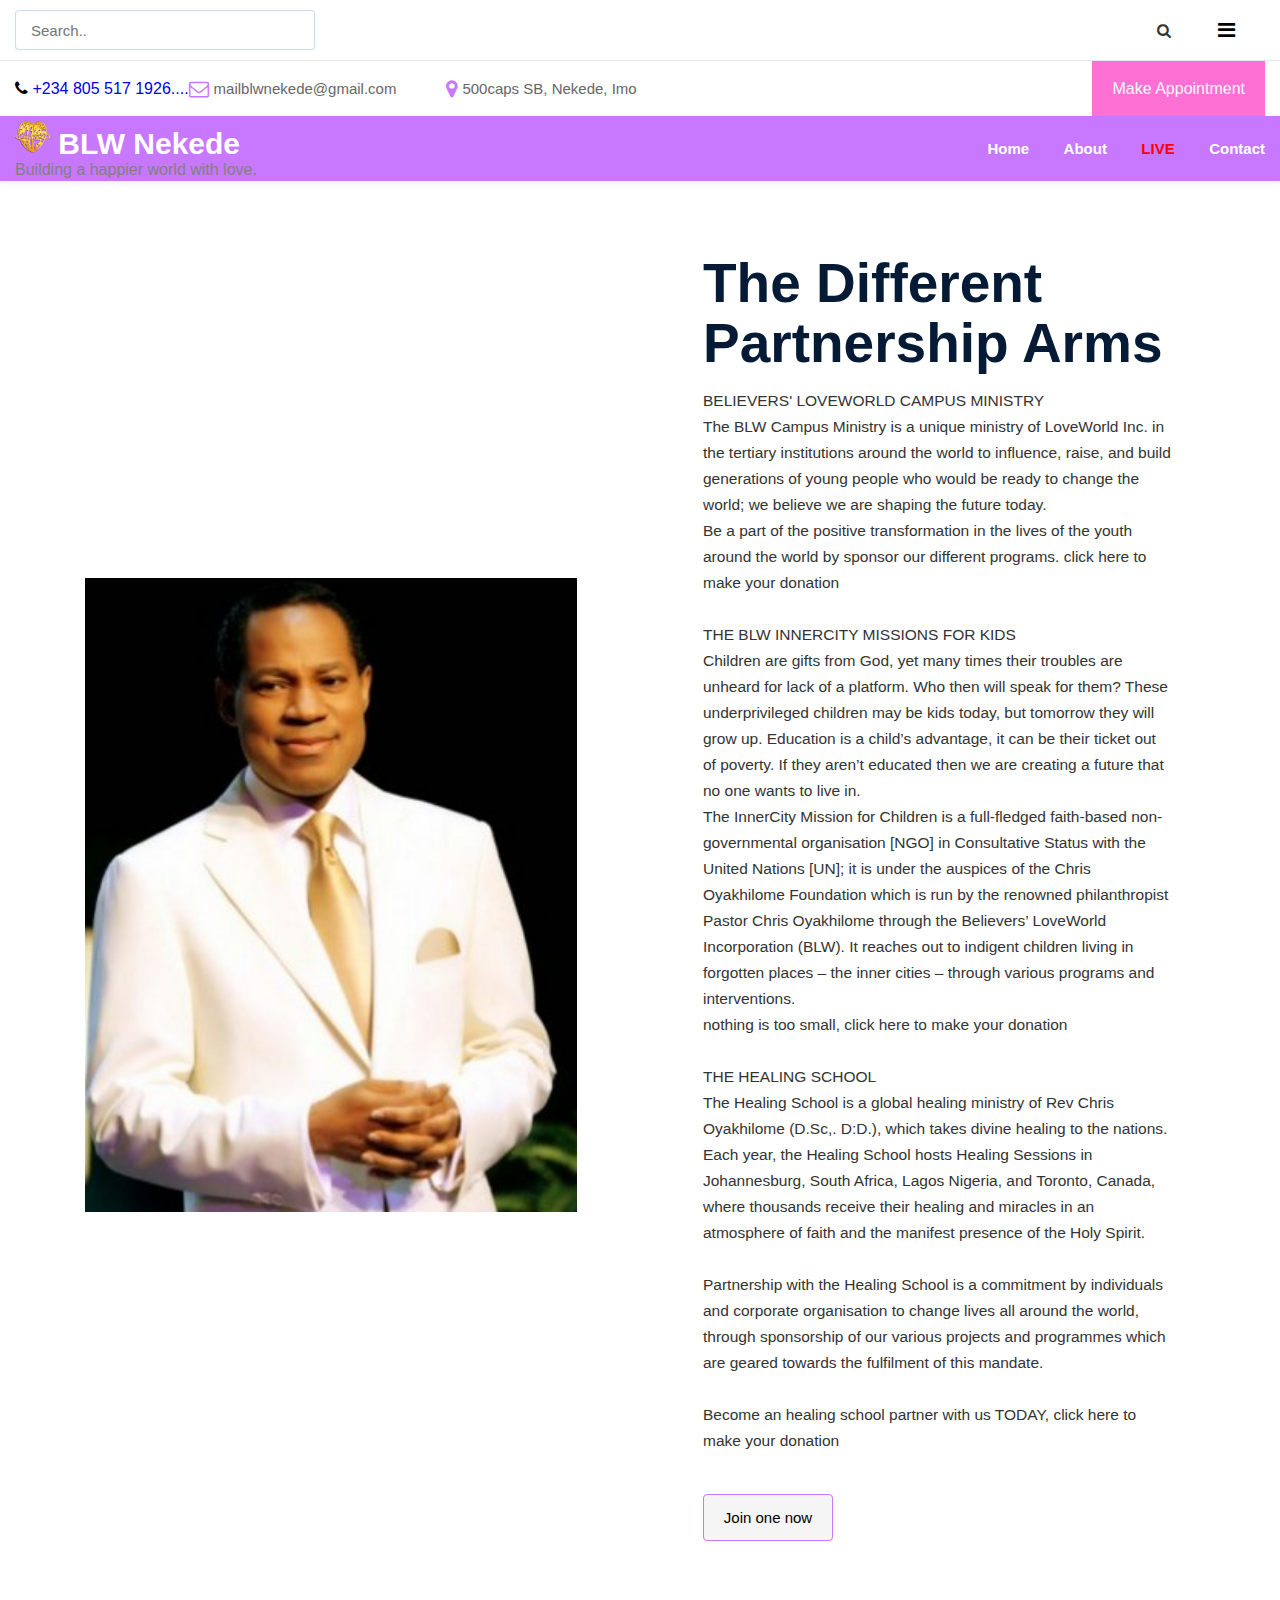
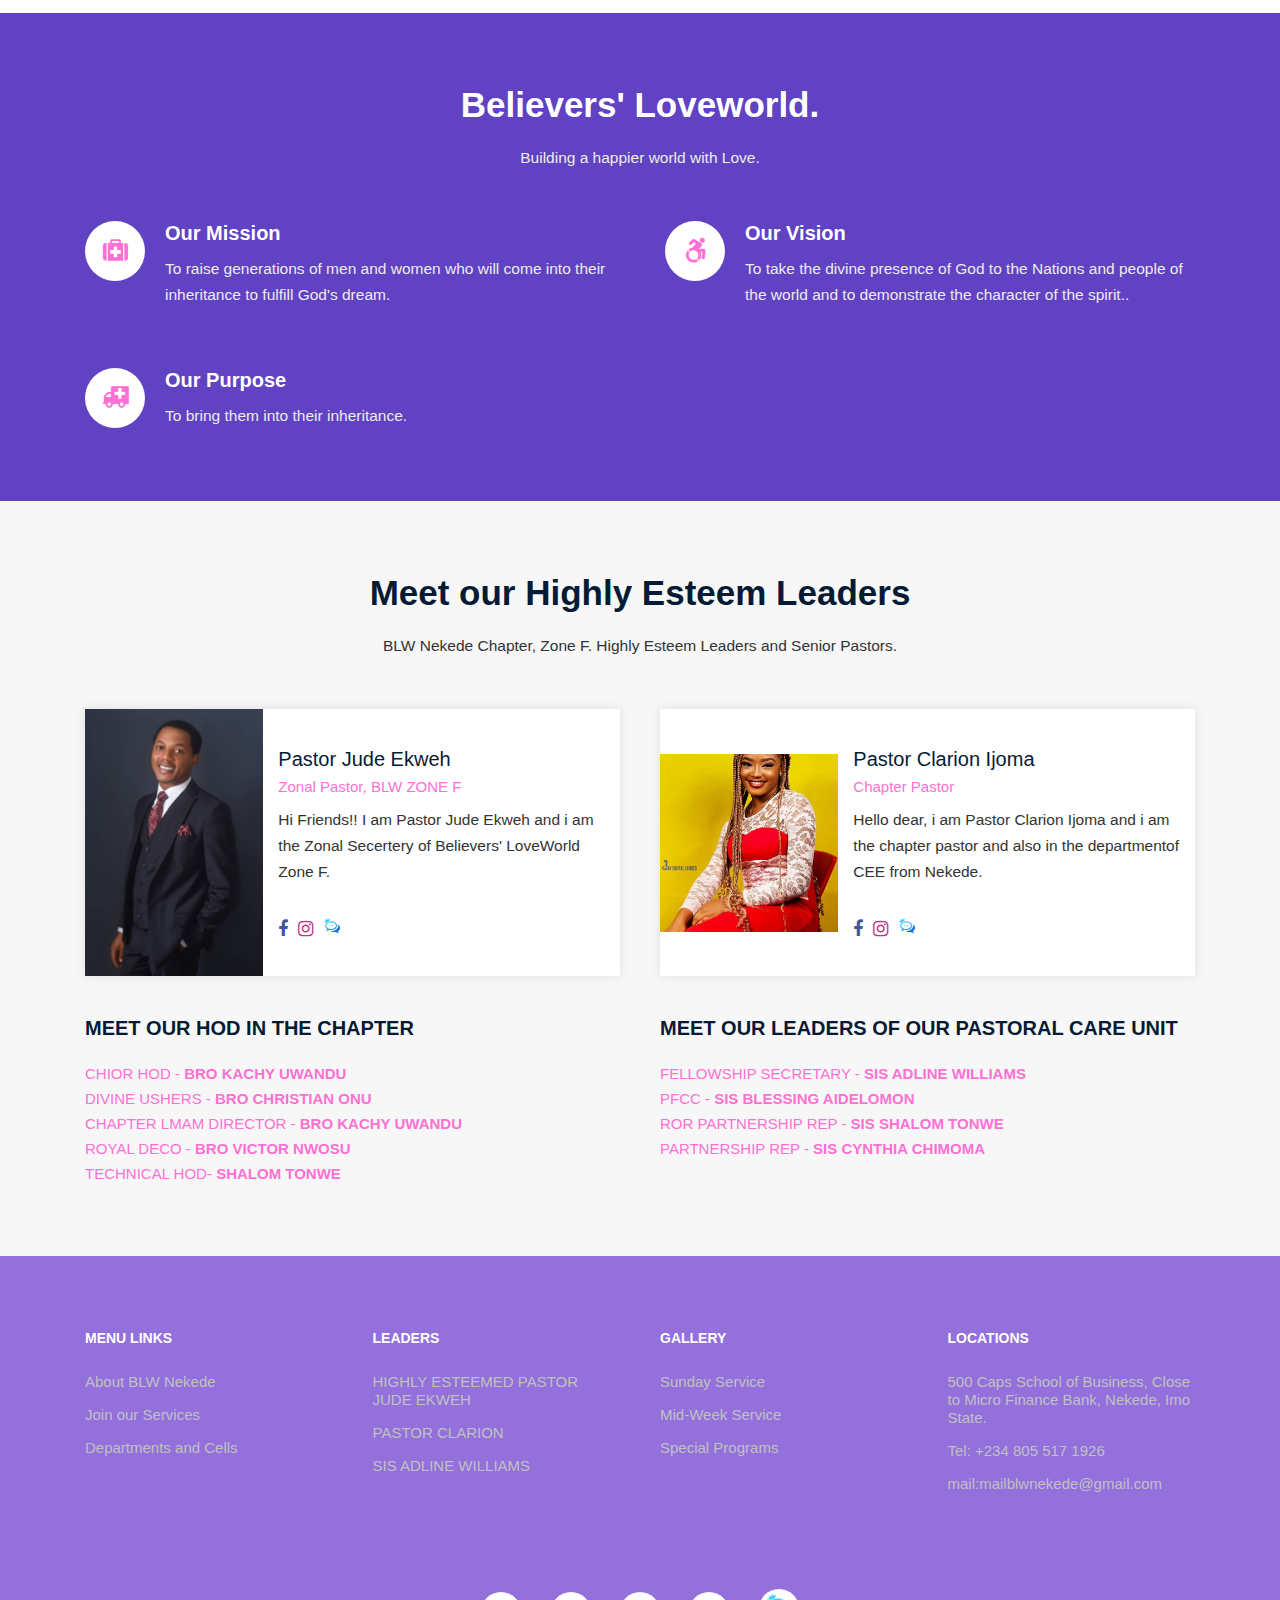
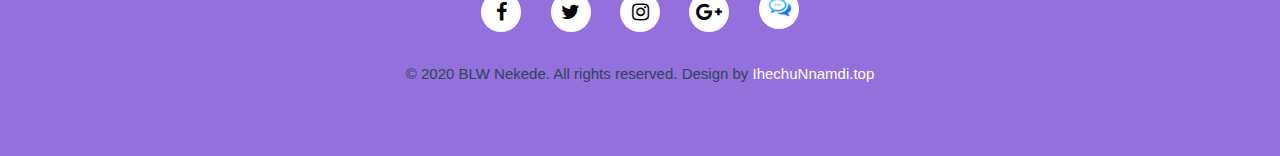
<file: about.html>
<!DOCTYPE html>
<html lang="en">
<head>
  <meta charset="UTF-8">
  <meta name="viewport" content="width=device-width, initial-scale=1.0">
  <meta http-equiv="X-UA-Compatible" content="ie=edge">
  <title>Believer's LoveWorld Nekede - About </title>
  <link rel="stylesheet" href="assets/css/style-starter.css">
 
  <link rel="shortcut icon" href="assets/images/logo.png">
</head>
<body>
<!-- hero-header 11 -->
<section class="w3l-hero-headers-11 p-sticky-md">
	<div class="hero-header-11">
		<div class="hero-header-11-content">
			<div class="top-header">
				<div class="wrapper-full">
					<div class="d-grid grid-columns-top-3">
						<!--
						<div class="accounts">
							<ul>
								<li><a href="#login.html"> Sign In</a></li>
								<li><a class="active-button" href="#signup.html"> Sign Up</a></li>
							</ul>
						</div> 
						-->
						<div class="search">
							<form action="#search-results.html" method="get">
								<input id="search" name="search" type="text" placeholder="Search.." required="">
								<button type="submit"><span class="fa fa-search" aria-hidden="true"></span></button>
							</form>
						</div>
						<div class="menu-overlay-left">
							<!-- overlay-menuv-menu -->
							<div class="overlay-menuv-hny">
								<input type="checkbox" id="op"></input>
								<div class="side-menu-hny">
									<label for="op" class="menuopen">
										<i class="fa fa-bars" aria-hidden="true"></i></label>
								</div>
								<div class="overlay-menuv overlay-menuv-hugeinc">
									<label for="op" class="menuclose"><span class="fa fa-times" aria-hidden="true"></span></label>
									<div class="side-show-content text-left">
										<div class="quick-contact gap-top">
											<h3 class="side-title">Quick Search</h3>
											<div class="side-search">
												<form action="#search-results.html" method="get">
													<input id="search" name="search" type="text" placeholder="Search.." required="">
													<button type="submit"><span class="fa fa-search" aria-hidden="true"></span></button>
												</form>
											</div>
										</div>
										<div class="quick-contact gap-top">
											<h3 class="side-title">Quick Contact</h3>
											<ul>
												<l>
													<span class="fa fa-phone" aria-hidden="true"></span>
													<a href="tel:+234 805 517 1926">+234 805 517 1926 </a>
												</l>
												<li>
													<span class="fa fa-envelope-o" aria-hidden="true"></span>
													<a href="mailto:mailblwnekede@gmail.com">mailblwnekede@gmail.com</a></li>
												<li>
													<span class="fa fa-map-marker" aria-hidden="true"></span>
													<p>500caps SB, Nekede, Imo</p>
												</li>
											</ul>
										</div>
										<div class="follow-us gap-top">
										<h3 class="side-title">FOR PAYMENT DETAILS of Offerings and partnership</h3><p>1014520225<br>
BLW NEKEDE<br>
ZENITH BANK 
</p>
										</div>
										<div  class="quick-links-side gap-top">
										


		<h3 class="side-title">Follow Us</h3>
											<ul>
												<li><a class="facebook" href="#"><span class="fa fa-facebook" aria-hidden="true"></span></a>
												</li>
												<li><a class="twitter" href="#"><span class="fa fa-twitter" aria-hidden="true"></span></a></li>
												<li><a class="google" href="#"><span class="fa fa-google-plus" aria-hidden="true"></span></a>
												</li>
												<li><a class="instagram" href="#"><span class="fa fa-instagram" aria-hidden="true"></span></a>
												</li>
											</ul>




											<ul>
												<li><a href="index.html">Home</a></li>
												<li><a href="about.html">About Us</a></li>
												<li><a href="contact.html">Contact Us</a></li>
												<li><a href="services.html">Services</a></li>
											</ul>
										</div >
									</div>

								</div>
							</div>
							<!-- //overlay-menuv-menu -->
						</div>
					</div>
				</div>
			</div>
			<div class="main-header">
				<div class="wrapper-full">
					<div class="d-grid grid-columns-auto">
						<div class="right-grid align-left d-grid">
							<div class="quick-links">
								<ul>
									<l>
										<span class="fa fa-phone" aria-hidden="true"></span>
										<a href="tel:+234 805 517 1926">+234 805 517 1926.... </a>
									</l>
									<li>
										<span class="fa fa-envelope-o" aria-hidden="true"></span>
										<a href="mailto:mailblwnekede@gmail.com">mailblwnekede@gmail.com</a></li>
									<li>
										<span class="fa fa-map-marker" aria-hidden="true"></span>
										<p>500caps SB, Nekede, Imo</p>
									</li>
								</ul>
							</div>
							<div class="button align-right">
								<a href="#modalRequest" class="actionbg">Make Appointment</a>
							</div>
						</div>
					</div>
				</div>
			</div>
		</div>
	</div>
</section>
<!-- //hero-header 11 -->
<!-- Headers-4 block -->
<section class="w3l-header-4">
  <header id="headers4-block">
      <div class="wrapper-full">
          <div class="d-grid nav-mobile-block header-align">
              <div class="logo">
					<a class="brand-logo" href="#index.html">
                              <img src="assets/images/logo.png" alt="" title="BLW Nekede" style="height:35px;" />
                          </a> 
				 <a class="brand-logo" href="index.html">BLW Nekede</a>
				 <p style="color: grey;">Building a happier world with love.</p>
                     
                          
              </div>
              <input type="checkbox" id="nav" />
              <label class="nav" for="nav"></label>
              <nav>
                  <label for="drop" class="toggle nav-height">Menu 
                      <!-- <span class="fa fa-bars"aria-hidden="true"></span> -->
                  </label>
                  <input type="checkbox" id="drop">
                  <ul class="menu">
                      <li><a href="index.html">Home</a></li>
                      <li><a href="about.html">About</a></li>
                      <li><a href="services.html" style="color:red;">LIVE</a></li>
                      <li><a href="contact.html">Contact</a></li>
                  </ul>
              </nav>

          </div>
      </div>
  </header>
</section>
<!-- Headers-4 block -->

<!-- call to action 19 -->
<section class="w3l-call-to-action-19">
	<div class="action-19 section-gap">
		<div class="wrapper">
			<div class="callaction">
				<div class="d-grid grid-col-2 grid-action-19">
					<div class="column2-action-19">
						<img src="assets/images/pastor.jpg" alt="" />
					</div>
					<div class="column1-action-19">
						<h2 class="call-head-action-19"><a href="#single.html">The Different Partnership Arms </a></h2>
						<p class="call-para-action-19">
<b>BELIEVERS' LOVEWORLD CAMPUS MINISTRY </b><br>
The BLW Campus Ministry is a unique ministry of LoveWorld Inc. in the tertiary institutions around the world to influence, raise, and build generations of young people who would be ready to change the world; we believe we are shaping the future today.
<br>
Be a part of the positive transformation in the lives of the youth around the world by sponsor our different programs. click here to make your donation 
<br><br>
<b>THE BLW INNERCITY MISSIONS FOR KIDS</b>
<br>
Children are gifts from God, yet many times their troubles are unheard for lack of a platform. Who then will speak for them? These underprivileged children may be kids today, but tomorrow they will grow up. Education is a child’s advantage, it can be their ticket out of poverty. If they aren’t educated then we are creating a future that no one wants to live in.
<br>
The InnerCity Mission for Children is a full-fledged faith-based non-governmental organisation [NGO] in Consultative Status with the United Nations [UN]; it is under the auspices of the Chris Oyakhilome Foundation which is run by the renowned philanthropist Pastor Chris Oyakhilome through the Believers’ LoveWorld Incorporation (BLW). It reaches out to indigent children living in forgotten places – the inner cities –  through various programs and interventions.
<br>
nothing is too small, click here to make your donation 
<br><br>
<b>THE HEALING SCHOOL</b><br>
The Healing School is a global healing ministry of Rev Chris Oyakhilome (D.Sc,. D:D.), which takes divine healing to the nations. Each year, the Healing School hosts Healing Sessions in Johannesburg, South Africa, Lagos Nigeria, and Toronto, Canada, where thousands receive their healing and miracles in an atmosphere of faith and the manifest presence of the Holy Spirit.
<br><br>
Partnership with the Healing School is a commitment by individuals and corporate organisation to change lives all around the world, through sponsorship of our various projects and programmes which are geared towards the fulfilment of this mandate.
<br><br>
Become an healing school partner with us TODAY, click here to make your donation</p>
						<div class="main-action-19">
							<a href="https://api.whatsapp.com/send?phone=2348055171926&text=Hello_Pastor_Clarion_I_want_to_be_a_partner." class="theme-button">Join one now</a>
						</div>
					</div>
				</div>
			</div>
		</div>
	</div>
</section>
<!-- //call to action 19 -->
 <div class="w3l-features-15">
         <!-- features15 block -->
         <section id="features15-block" class="section-gap">
                 <div class="wrapper">
                         <div class="section-title-white text-center">
                                 <h4>Believers' Loveworld.</h4>
                                 <p class="sub-paragraph-white">Building a happier world with Love. </p>
                         </div>
                         <div class="d-grid features15-col-3">
                                 <div class="features15-col-text d-grid">
                                         <div class="features15-info">
                                                 <span class="fa fa-medkit" aria-hidden="true"></span>
                                         </div>
                                         <div class="features15-para">
                                            


     <h4><a href="#single.html">Our Mission</a></h4>
                                                 <p>To raise generations of men and women who will come into their inheritance to fulfill God's dream.<p>
                                                     
                                         </div>
                                 </div>
                                 <div class="features15-col-text d-grid">
                                         <div class="features15-info">
                                                 <span class="fa fa-wheelchair-alt" aria-hidden="true"></span>
                                         </div>
                                         <div class="features15-para">
                                                 <h4><a href="#single.html">Our Vision</a></h4>
                                                 <p>To take the divine presence of God to the Nations and people of the world and to demonstrate the character of the spirit..</p>
                                         </div>
                                 </div>
                                 <div class="features15-col-text d-grid">
                                         <div class="features15-info">
                                                 <span class="fa fa-ambulance" aria-hidden="true"></span>
                                         </div>
                                         <div class="features15-para">
                                                 <h4><a href="#single.html">Our Purpose</a></h4>
                                                 <p>To bring them into their inheritance.</p>
                                         </div>
                                 </div>
                             
                         </div>
                 </div>
         </section>
         <div>
                 <!-- features15 block -->

    <section class="w3l-specifications-6">
      
<!-- teams 27 block -->
<section class="w3l-teams-27">
    <div class="teams27 section-gap">
        <div class="wrapper">
            <div class="section-title text-center">
                <h4>Meet our Highly Esteem Leaders</h4>
                <p class="sub-paragraph">BLW Nekede Chapter, Zone F. Highly Esteem Leaders and Senior Pastors.</p>
            </div>
            <div class="d-grid grid-col-2 main-contteam-28">
                <div class="team-main-19">
                    <div class="column-19">
                        <a href="#team-single.html"><img class="image-fluid" src="assets/images/team1.jpg" alt=" "></a>
                    </div>
                    <div class="right-team-9">
                        <div class="teams-info">
                            <h6><a href="#team-single.html" class="title-team-28">Pastor Jude Ekweh</a></h6>
                            <p class="sm-text-28">Zonal Pastor, BLW ZONE F</p>
                            <p class="sub-paragraph midd-para-team">Hi Friends!! I am Pastor Jude Ekweh and i am the Zonal Secertery of Believers' LoveWorld Zone F.</p>
                            <div class="buttons-teams">
                                <a href="#facebook" title="facebook"><span class="fa fa-facebook" aria-hidden="true"></span></a>
                                <a href="#instagram" title="instagram"><span class="fa fa-instagram" aria-hidden="true"></i></a>
                                <a href="#"><img src="assets/images/unnamed.png" width="20px" height="20px"></a>
                            </div>
                        </div>
                    </div>
                </div>
                <div class="team-main-19">
                    <div class="column-19">
                        <a href="#team-single.html"><img class="image-fluid" src="assets/images/clarion.jpg" alt=" "></a>
                    </div>
                    <div class="right-team-9">
                        <div class="teams-info">
                            <h6><a href="#team-single.html" class="title-team-28">Pastor Clarion Ijoma</a></h6>
                            <p class="sm-text-28">Chapter Pastor</p>
                            <p class="sub-paragraph midd-para-team">Hello dear, i am Pastor Clarion Ijoma and i am the chapter pastor and also in the departmentof CEE from Nekede.</p>
                            <div class="buttons-teams">
                                <a href="#facebook" title="facebook"><span class="fa fa-facebook" aria-hidden="true"></span></a>
                                <a href="#instagram" title="instagram"><span class="fa fa-instagram" aria-hidden="true"></i></a>
								<a href="#"><img src="assets/images/unnamed.png" width="20px" height="20px"></a>
                            </div>
                        </div>
                    </div>
                </div>
				
				<div class="feature-16-gd">	
					<div class="feature-16-gd-info">
						<h6><a href="#team-single.html" class="title-team-28"><b>MEET OUR HOD IN THE CHAPTER</b>
</a></h6><br/>
                            <p class="sm-text-28">CHIOR HOD -<b> BRO KACHY UWANDU</b> </p>

<p class="sm-text-28"> DIVINE USHERS - <b>BRO CHRISTIAN ONU    </b> </p>

           <p class="sm-text-28"> CHAPTER LMAM DIRECTOR -<b> BRO KACHY UWANDU </b>    </p>

              <p class="sm-text-28"> ROYAL DECO -<b> BRO VICTOR NWOSU    </b></p>

 <p class="sm-text-28"> TECHNICAL HOD- <b>SHALOM TONWE</b>    </p>
        
					</div>
				</div>
				
               
                     <div class="feature-16-gd">	
					<div class="feature-16-gd-info">
						<h6><a href="#team-single.html" class="title-team-28"><b>MEET OUR LEADERS OF OUR PASTORAL CARE UNIT</b></a></h6><br/>
                            <p class="sm-text-28"> FELLOWSHIP SECRETARY - <b>SIS ADLINE WILLIAMS </b </p>
                                <p class="sm-text-28">PFCC - <b>SIS BLESSING AIDELOMON</b> </p>
     <p class="sm-text-28">ROR PARTNERSHIP REP -<b> SIS SHALOM TONWE</b> </p>
     <p class="sm-text-28">PARTNERSHIP REP -<b> SIS CYNTHIA CHIMOMA</b></p>
        
					</div>
				</div>                       
                   
                
            </div>

        </div>
    </div>
</section>
    <!-- //teams 27 block -->
 	
        </section>





<footer>
  <!-- footer-28 block -->
  <section class="w3l-footer-28-main">
    <div class="footer-28 section-gap">
      <div class="wrapper">
        <div class="d-grid grid-col-4 footer-top-28">
          <div class="footer-list-28">
            <h6 class="footer-title-28">Menu Links</h6>
            <ul>
              <li><a href="about.html">About BLW Nekede</a></li>
              <li><a href="services.html">Join our Services</a></li>
              
			  <li><a href="#">Departments and Cells</a></li>
				
            </ul>
          </div>
          <div class="footer-list-28">
            <ul>
              <h6 class="footer-title-28">Leaders</h6>
              <li><a href="#"> HIGHLY ESTEEMED PASTOR JUDE EKWEH</a></li>
              <li><a href="#">PASTOR CLARION</a></li>
              <li><a href="#">SIS ADLINE WILLIAMS </a></li>
              
            </ul>
          </div>
          <div class="footer-list-28">
            <ul>
              <h6 class="footer-title-28">Gallery</h6>
              <li><a href="#">Sunday Service</a></li>
              <li><a href="#">Mid-Week Service</a></li>
              <li><a href="#">Special Programs</a></li>
            </ul>
          </div>
          <div class="footer-list-28">
            <ul>
              <h6 class="footer-title-28">Locations</h6>
              <li><a href="#">500 Caps School of Business, Close to Micro Finance Bank, Nekede, Imo State.</a></li>
              <li><a href="#">Tel: +234 805 517 1926</a></li>
              <li><a href="mailto:mailblwnekede@gmail.com">mail:mailblwnekede@gmail.com</a></li>
            </ul>
          </div>
        </div>
        <div class="midd-footer-28 align-center">
          <div class="main-social-footer-28">
            <a class="facebook" href="#facebook"><span class="fa fa-facebook" aria-hidden="true"></span></a>
            <a class="twitter" href="#twitter"><span class="fa fa-twitter" aria-hidden="true"></span></a>
            <a class="instagram" href="#instagram"><span class="fa fa-instagram" aria-hidden="true"></span></a>
            <a class="google" href="#google"><span class="fa fa-google-plus" aria-hidden="true"></span></a>
            <a href="#"><img src="assets/images/unnamed.png" width="30px" height="30px"></a>
          </div>
          <p class="copy-footer-28">&copy; 2020 BLW Nekede. All rights reserved. Design by <a
              href="https://ihechunnamdi.top">IhechuNnamdi.top</a></p>
        </div>
      </div>
    </div>
    <!-- //footer-28 block -->
    <!-- move top -->
    <button onclick="topFunction()" id="movetop" title="Go to top">
      <span class="fa fa-arrow-up" aria-hidden="true"></span>
    </button>
    <script>
      // When the user scrolls down 20px from the top of the document, show the button
      window.onscroll = function () {
        scrollFunction()
      };

      function scrollFunction() {
        if (document.body.scrollTop > 20 || document.documentElement.scrollTop > 20) {
          document.getElementById("movetop").style.display = "block";
        } else {
          document.getElementById("movetop").style.display = "none";
        }
      }

      // When the user clicks on the button, scroll to the top of the document
      function topFunction() {
        document.body.scrollTop = 0;
        document.documentElement.scrollTop = 0;
      }
    </script>
    <!-- /move top -->


</footer>
<script src="assets/js/jquery-3.4.1.min.js"></script>
<script src="assets/js/multislider.js"></script>
<script>
  $('#basicSlider').multislider({
    continuous: true,
    duration: 2000
  });
  $('#mixedSlider').multislider({
    duration: 800,
    interval: 3000
  });
</script>
</body>

</html>
</file>
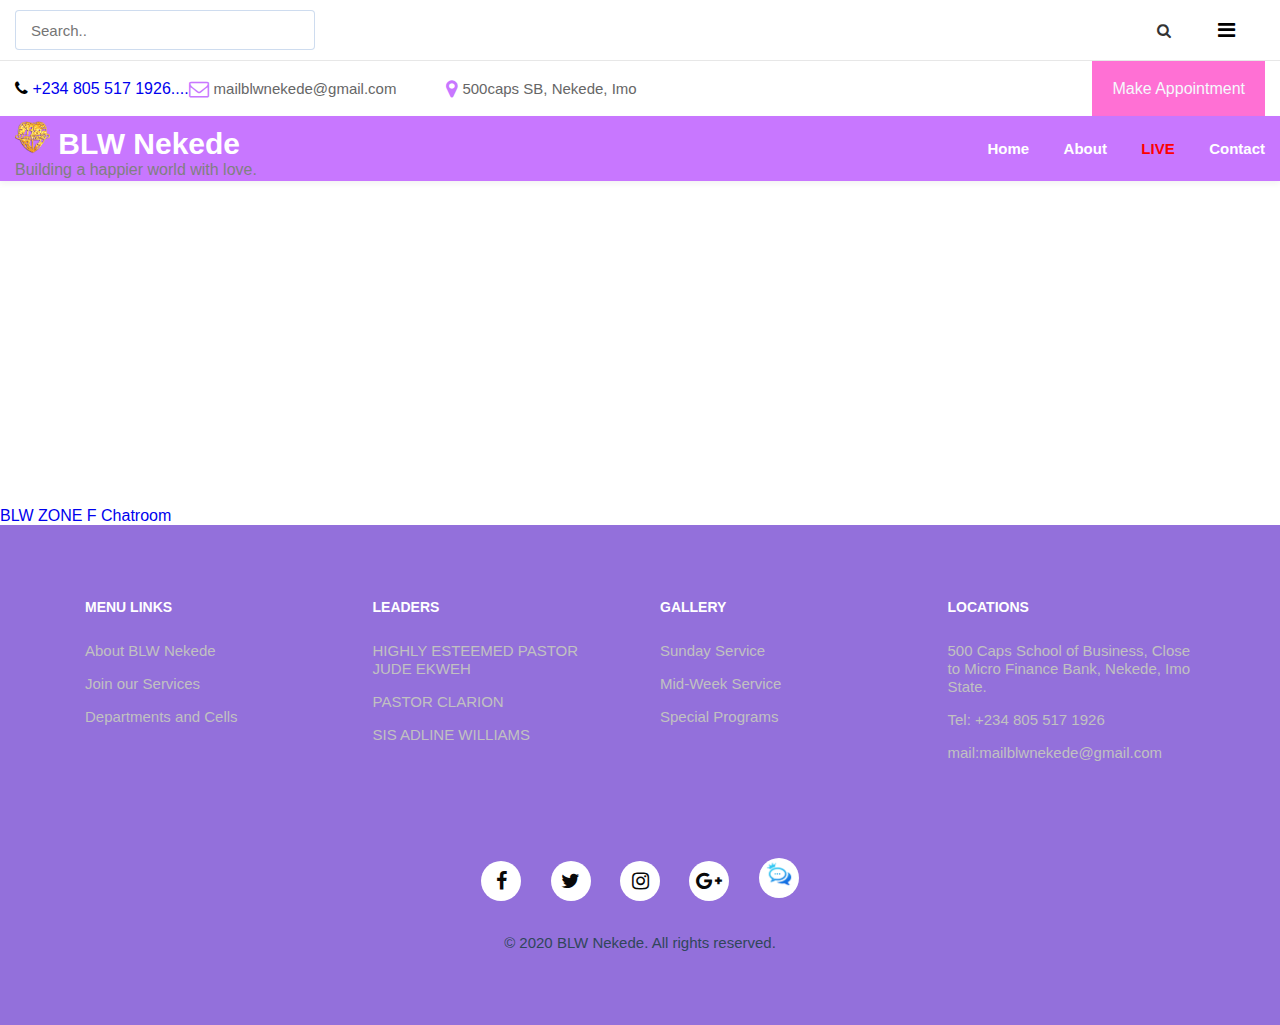
<file: services.html>
<!DOCTYPE html>
<html lang="en">
<head>
  <meta charset="UTF-8">
  <meta name="viewport" content="width=device-width, initial-scale=1.0">
  <meta http-equiv="X-UA-Compatible" content="ie=edge">
  <title>BLW Nekede</title>
  <link rel="stylesheet" href="assets/css/style-starter.css">
  <link rel="shortcut icon" href="assets/images/logo.png">
</head>
<body>
<section class="w3l-hero-headers-11 p-sticky-md">
	<div class="hero-header-11">
		<div class="hero-header-11-content">
			<div class="top-header">
				<div class="wrapper-full">
					<div class="d-grid grid-columns-top-3">
						<!--
						<div class="accounts">
							<ul>
								<li><a href="#login.html"> Sign In</a></li>
								<li><a class="active-button" href="#signup.html"> Sign Up</a></li>
							</ul>
						</div> 
						-->
						<div class="search">
							<form action="#search-results.html" method="get">
								<input id="search" name="search" type="text" placeholder="Search.." required="">
								<button type="submit"><span class="fa fa-search" aria-hidden="true"></span></button>
							</form>
						</div>
						<div class="menu-overlay-left">
							<!-- overlay-menuv-menu -->
							<div class="overlay-menuv-hny">
								<input type="checkbox" id="op"></input>
								<div class="side-menu-hny">
									<label for="op" class="menuopen">
										<i class="fa fa-bars" aria-hidden="true"></i></label>
								</div>
								<div class="overlay-menuv overlay-menuv-hugeinc">
									<label for="op" class="menuclose"><span class="fa fa-times" aria-hidden="true"></span></label>
									<div class="side-show-content text-left">
										<div class="quick-contact gap-top">
											<h3 class="side-title">Quick Search</h3>
											<div class="side-search">
												<form action="#search-results.html" method="get">
													<input id="search" name="search" type="text" placeholder="Search.." required="">
													<button type="submit"><span class="fa fa-search" aria-hidden="true"></span></button>
												</form>
											</div>
										</div>
										<div class="quick-contact gap-top">
											<h3 class="side-title">Quick Contact</h3>
											<ul>
												<l>
													<span class="fa fa-phone" aria-hidden="true"></span>
													<a href="tel:+234 805 517 1926">+234 805 517 1926 </a>
												</l>
												<li>
													<span class="fa fa-envelope-o" aria-hidden="true"></span>
													<a href="mailto:mailblwnekede@gmail.com">mailblwnekede@gmail.com</a></li>
												<li>
													<span class="fa fa-map-marker" aria-hidden="true"></span>
													<p>500caps SB, Nekede, Imo</p>
												</li>
											</ul>
										</div>
										<div class="follow-us gap-top">
										<h3 class="side-title">FOR PAYMENT DETAILS of Offerings and partnership</h3><p>1014520225<br>
BLW NEKEDE<br>
ZENITH BANK 
</p>
										</div>
										<div  class="quick-links-side gap-top">
										


		<h3 class="side-title">Follow Us</h3>
											<ul>
												<li><a class="facebook" href="#"><span class="fa fa-facebook" aria-hidden="true"></span></a>
												</li>
												<li><a class="twitter" href="#"><span class="fa fa-twitter" aria-hidden="true"></span></a></li>
												<li><a class="google" href="#"><span class="fa fa-google-plus" aria-hidden="true"></span></a>
												</li>
												<li><a class="instagram" href="#"><span class="fa fa-instagram" aria-hidden="true"></span></a>
												</li>
											</ul>




											<ul>
												<li><a href="index.html">Home</a></li>
												<li><a href="about.html">About Us</a></li>
												<li><a href="contact.html">Contact Us</a></li>
												<li><a href="services.html">Services</a></li>
											</ul>
										</div >
									</div>

								</div>
							</div>
							<!-- //overlay-menuv-menu -->
						</div>
					</div>
				</div>
			</div>
			<div class="main-header">
				<div class="wrapper-full">
					<div class="d-grid grid-columns-auto">
						<div class="right-grid align-left d-grid">
							<div class="quick-links">
								<ul>
									<l>
										<span class="fa fa-phone" aria-hidden="true"></span>
										<a href="tel:+234 805 517 1926">+234 805 517 1926.... </a>
									</l>
									<li>
										<span class="fa fa-envelope-o" aria-hidden="true"></span>
										<a href="mailto:mailblwnekede@gmail.com">mailblwnekede@gmail.com</a></li>
									<li>
										<span class="fa fa-map-marker" aria-hidden="true"></span>
										<p>500caps SB, Nekede, Imo</p>
									</li>
								</ul>
							</div>
							<div class="button align-right">
								<a href="#modalRequest" class="actionbg">Make Appointment</a>
							</div>
						</div>
					</div>
				</div>
			</div>
		</div>
	</div>
</section>
	
	<section class="w3l-header-4">
  <header id="headers4-block">
      <div class="wrapper-full">
          <div class="d-grid nav-mobile-block header-align">
              <div class="logo">
					<a class="brand-logo" href="#index.html">
                              <img src="assets/images/logo.png" alt="" title="BLW Nekede" style="height:35px;" />
                          </a> 
				 <a class="brand-logo" href="index.html">BLW Nekede</a>
					 <p style="color: grey;">Building a happier world with love.</p>
                     
                     
                          
              </div>
              <input type="checkbox" id="nav" />
              <label class="nav" for="nav"></label>
              <nav>
                  <label for="drop" class="toggle nav-height">Menu 
                      <!-- <span class="fa fa-bars"aria-hidden="true"></span> -->
                  </label>
                  <input type="checkbox" id="drop">
                  <ul class="menu">
                      <li><a href="index.html">Home</a></li>
                      <li><a href="about.html">About</a></li>
                      <li><a href="services.html" style="color:red;">LIVE</a></li>
                      <li><a href="contact.html">Contact</a></li>
                  </ul>
              </nav>

          </div>
      </div>
  </header>
</section>

<section class="w3l-feature-16">
<br>
	<div> <!-- <a href="https://drive.google.com/file/d/1ecifsyoVAhrdMcAXnDUYOcAF7-oDvj4v/view?usp=drivesdk" style="text-align:right; color:red;"><h3>CLICK TO GO LIVE NOW</h3></a><br> -->
		 	 <!-- Pastor Clarion this is were you can change the video link. Remember to add embed/ --> <iframe width="100%" height="100%" src="https://www.youtube.com/embed/pH7YzPn9HoI"  frameborder="0" allow="accelerometer; autoplay; encrypted-media; gyroscope; picture-in-picture" allowfullscreen></iframe>
        </div>
</section>

<iframe src="https://minnit.chat/BLWZONEF?embed&nickname=" style="border:none;width:100%; height:100%;" allowTransparency="true"></iframe><br><a href="https://minnit.chat/BLWZONEF" target="_blank">BLW ZONE F Chatroom</a>
<!-- //feature-16 -->

<footer>
  <!-- footer-28 block -->
  <section class="w3l-footer-28-main">
    <div class="footer-28 section-gap">
      <div class="wrapper">
        <div class="d-grid grid-col-4 footer-top-28">
          <div class="footer-list-28">
            <h6 class="footer-title-28">Menu Links</h6>
            <ul>
              <li><a href="about.html">About BLW Nekede</a></li>
              <li><a href="services.html">Join our Services</a></li>
              
			  <li><a href="#">Departments and Cells</a></li>
				
            </ul>
          </div>
          <div class="footer-list-28">
            <ul>
              <h6 class="footer-title-28">Leaders</h6>
             <li><a href="#"> HIGHLY ESTEEMED PASTOR JUDE EKWEH</a></li>
              <li><a href="#">PASTOR CLARION</a></li>
              <li><a href="#">SIS ADLINE WILLIAMS </a></li>
              
            </ul>
          </div>
          <div class="footer-list-28">
            <ul>
              <h6 class="footer-title-28">Gallery</h6>
              <li><a href="#">Sunday Service</a></li>
              <li><a href="#">Mid-Week Service</a></li>
              <li><a href="#">Special Programs</a></li>
            </ul>
          </div>
          <div class="footer-list-28">
            <ul>
              <h6 class="footer-title-28">Locations</h6>
              <li><a href="#">500 Caps School of Business, Close to Micro Finance Bank, Nekede, Imo State.</a></li>
              <li><a href="#">Tel: +234 805 517 1926</a></li>
              <li><a href="mailto:mailblwnekede@gmail.com">mail:mailblwnekede@gmail.com</a></li>
            </ul>
          </div>
        </div>
        <div class="midd-footer-28 align-center">
          <div class="main-social-footer-28">
            <a class="facebook" href="#facebook"><span class="fa fa-facebook" aria-hidden="true"></span></a>
            <a class="twitter" href="#twitter"><span class="fa fa-twitter" aria-hidden="true"></span></a>
            <a class="instagram" href="#instagram"><span class="fa fa-instagram" aria-hidden="true"></span></a>
            <a class="google" href="#google"><span class="fa fa-google-plus" aria-hidden="true"></span></a>
            <a href="#"><img src="assets/images/unnamed.png" width="30px" height="30px"></a>
          </div>
          <p class="copy-footer-28">&copy; 2020 BLW Nekede. All rights reserved.</p>
        </div>
      </div>
    </div>
    <!-- //footer-28 block -->
    <!-- move top -->
    <button onclick="topFunction()" id="movetop" title="Go to top">
      <span class="fa fa-arrow-up" aria-hidden="true"></span>
    </button>
    <script>
      // When the user scrolls down 20px from the top of the document, show the button
      window.onscroll = function () {
        scrollFunction()
      };

      function scrollFunction() {
        if (document.body.scrollTop > 20 || document.documentElement.scrollTop > 20) {
          document.getElementById("movetop").style.display = "block";
        } else {
          document.getElementById("movetop").style.display = "none";
        }
      }

      // When the user clicks on the button, scroll to the top of the document
      function topFunction() {
        document.body.scrollTop = 0;
        document.documentElement.scrollTop = 0;
      }
    </script>
    <!-- /move top -->

  </section>
</footer>
<script src="assets/js/jquery-3.4.1.min.js"></script>
</body>

</html>
</file>
<file: assets/css/style-starter.css>
:root {
  --theme-color: #c877ff;
  --theme-color-two: #ff70d4;
  --title-color: #051b35;
  --text-color: #333333;
  --white-color: #ffffff;
  }

html {
  scroll-behavior: smooth; }

ul, ol {
  padding: 0;
  margin: 0; }

li {
  list-style-type: none; }

body,
html {
  margin: 0;
  padding: 0;
  font-family: -apple-system, BlinkMacSystemFont, "Segoe UI", Roboto, Oxygen-Sans, Ubuntu, Cantarell, "Helvetica Neue", sans-serif; }

textarea {
  font-family: -apple-system, BlinkMacSystemFont, "Segoe UI", Roboto, Oxygen-Sans, Ubuntu, Cantarell, "Helvetica Neue", sans-serif; }

* {
  box-sizing: border-box; }

.wrapper-full {
  width: 100%;
  padding-right: 15px;
  padding-left: 15px;
  margin-right: auto;
  margin-left: auto; }

.wrapper {
  width: 100%;
  padding-right: 15px;
  padding-left: 15px;
  margin-right: auto;
  margin-left: auto; }

@media (min-width: 576px) {
  .wrapper {
    max-width: 540px; } }

@media (min-width: 768px) {
  .wrapper {
    max-width: 720px; } }

@media (min-width: 992px) {
  .wrapper {
    max-width: 960px; } }

@media (min-width: 1200px) {
  .wrapper {
    max-width: 1140px; } }

.clear {
  clear: both; }

.img-responsive,
img {
  max-width: 100%; }

.img-block {
  display: block; }

.d-grid {
  display: grid; }

.d-flex {
  display: flex;
  display: -webkit-flex; }

.text-center {
  text-align: center; }

.text-left {
  text-align: left; }

.text-right {
  text-align: right; }

button,
select {
  outline: none;
  -moz-appearance: none;
       appearance: none;
  -webkit-appearance: none; }

button,
.btn,
select {
  cursor: pointer;
  font-family: -apple-system, BlinkMacSystemFont, "Segoe UI", Roboto, Oxygen-Sans, Ubuntu, Cantarell, "Helvetica Neue", sans-serif; }

a {
  text-decoration: none; }

iframe {
  border: none; }

ul {
  margin: 0;
  padding: 0; }

h1,
h2,
h3,
h4,
h5,
h6,
p {
  margin: 0;
  padding: 0; }

.p-relative {
  position: relative; }

.p-absolute {
  position: absolute; }

.p-fixed {
  position: fixed; }

.p-sticky {
  position: -webkit-sticky;
  position: sticky; }

.btn-default {
  color: #333;
  background-color: #fff;
  border-color: #ccc; }

.column a {
  display: block; }

.column a img {
  display: block; }

a.brand-logo {
  color: var(--white-color);
  font-weight: bold;
  font-size: 30px;
  }

.section-gap {
  padding: 4.5rem 0; }

@media screen and (max-width: 767px) {
  .section-gap {
    padding: 3.5rem 0; } }

@media screen and (max-width: 480px) {
  .section-gap {
    padding: 3rem 0; } }

.section-title h4 {
  font-size: 35px;
  line-height: 40px;
  color: var(--title-color);
  margin-bottom: 20px; }

.section-title {
  max-width: 800px;
  margin: 0 auto;
  margin-bottom: 50px; }

p.sub-paragraph {
  font-style: normal;
  font-weight: 300;
  font-size: 15.5px;
  line-height: 26px;
  color: var(--text-color); }

.section-title-white h4 {
  font-size: 35px;
  line-height: 40px;
  color: #ffffff;
  margin-bottom: 20px; }

.section-title-white {
  max-width: 800px;
  margin: 0 auto;
  margin-bottom: 50px; }

p.sub-paragraph-white {
  font-style: normal;
  font-weight: 300;
  font-size: 15.5px;
  line-height: 26px;
  color: #ececec; }

.theme-button {
  min-width: 130px;
  cursor: pointer;
  text-decoration: none;
  -webkit-appearance: none;
  display: inline-block;
  font-style: normal;
  font-weight: normal;
  font-size: 15px;
  text-align: center;
  color: #000000;
  background: #f5f5f5;
  padding: 14px 18px;
  border-radius: 4px;
  transition: 0.3s ease;
  border: 1px solid var(--theme-color); }

.theme-button:hover {
  background: var(--theme-color);
  color: #fff; }

.w3l-header-4 {
  background-color: var(--theme-color);
  z-index: 6;
  padding: 0;
  position: -webkit-sticky;
  position: sticky;
  top: 0; }

.w3l-header-4 {
  /*-- Headers-4 block --*/
  /*-- /Headers-4 block --*/
  /* navbar-start */
  /* navigation */
  /* CSS Document */
  /* Giving a background-color to the nav container. */
  /* Since we'll have the "ul li" "float:left"
 * we need to add a clear after the container. */
  /* Removing padding, margin and "list-style" from the "ul",
 * and adding "position:reltive" */
  /* Positioning the navigation items inline */
  /* Styling the links */
  /* Background color change on Hover */
  /* Hide Dropdowns by Default
 * and giving it a position of absolute */
  /* Display Dropdowns on Hover */
  /* Fisrt Tier Dropdown */
  /* Second, Third and more Tiers	
 * We move the 2nd and 3rd etc tier dropdowns to the left
 * by the amount of the width of the first tier.
*/
  /* Change ' +' in order to change the Dropdown symbol */
  /* Media Queries
--------------------------------------------- */
  /* //navigation */
  /* navbar-end */
  /*-- responsive design --*/
  /*-- /responsive design --*/ }
  .w3l-header-4 #headers4-block {
    z-index: 9;
    padding: 0;
    box-shadow: 0 3px 6px 0 rgba(0, 0, 0, 0.05); }
  .w3l-header-4 .header-align {
    grid-template-columns: 1fr auto;
    align-items: center; }
  .w3l-header-4 input#nav {
    display: none; }
  .w3l-header-4 label.nav {
    display: none; }
  .w3l-header-4 .toggle-2,
  .w3l-header-4 .toggle,
  .w3l-header-4 [id^=drop] {
    display: none; }
  .w3l-header-4 nav {
    margin: 0;
    padding: 0; }
  .w3l-header-4 nav:after {
    content: "";
    display: table;
    clear: both; }
  .w3l-header-4 nav ul {
    padding: 0;
    margin: 0;
    list-style: none;
    position: relative; }
  .w3l-header-4 nav ul li {
    display: inline-block;
    position: relative;
    margin: 0 15px; }
  .w3l-header-4 nav ul li:last-child {
    margin-right: 0; }
  .w3l-header-4 nav a {
    transition: none;
    font-style: normal;
    line-height: 25px;
    padding: 20px 0;
    font-size: 15px;
    color: #fff;
    text-decoration: none;
    display: block;
    font-weight: bold;
    text-transform: capitalize; }
  .w3l-header-4 .angle-dropdown {
    display: inline-block;
    width: 0;
    height: 0;
    margin-left: 0.1em;
    vertical-align: .18em;
    content: "";
    border-top: 0.3em solid #fff;
    border-right: 0.2em solid transparent;
    border-bottom: 0;
    border-left: 0.2em solid transparent; }
  .w3l-header-4 .angle-dropdown-sub {
    display: inline-block;
    width: 0;
    height: 0;
    margin-left: 0.1em;
    vertical-align: .18em;
    content: "";
    border-top: 0.3em solid #fff;
    border-right: 0.2em solid transparent;
    border-bottom: 0;
    border-left: 0.2em solid transparent;
    transform: rotate(-90deg); }
  .w3l-header-4 nav a:hover {
    transition: 0.3s ease; }
  .w3l-header-4 nav a.active {
    transition: 0.3s ease; }
  .w3l-header-4 nav ul ul {
    display: none;
    position: absolute;
    top: 65px;
    background: var(--theme-color);
    z-index: 999;
    box-shadow: 0 0px 6px 0 rgba(0, 0, 0, 0.1);
    left: 0px;
    width: 150px; }
  .w3l-header-4 nav ul ul ul {
    display: none;
    position: absolute;
    top: 0px;
    left: 150px;
    width: 140px;
    background: #ffffff;
    z-index: 999; }
  .w3l-header-4 nav ul li:hover > ul {
    display: inherit; }
  .w3l-header-4 nav ul ul li {
    width: 100%;
    float: none;
    display: list-item;
    position: relative;
    margin: 2px 0; }
  .w3l-header-4 nav ul ul li:nth-child(last) {
    border-bottom: none; }
  .w3l-header-4 nav ul ul li a {
    display: block;
    padding: 6px 12px;
    text-align: left; }
  .w3l-header-4 nav ul ul li a:hover {
    background: transparent;
    transition: 0.3s ease; }
  .w3l-header-4 nav ul ul ul li {
    position: relative;
    top: 0;
    left: 0px;
    /* has to be the same number as the "width" of "nav ul ul li" */ }
  .w3l-header-4 li > a:only-child:after {
    content: ''; }
  @media all and (max-width: 992px) {
    .w3l-header-4 {
      /* Hide the navigation menu by default */
      /* Also hide the  */
      /* Stylinf the toggle lable */
      /* Display Dropdown when clicked on Parent Lable */
      /* width */
      /* Track */
      /* Handle */
      /* Handle on hover */
      /* Change menu item's width to 100% */
      /* Hide Dropdowns by Default */
      /* Hide menus on hover */
      /* Fisrt Tier Dropdown */ }
      .w3l-header-4 .logo {
        float: left; }
      .w3l-header-4 #headers4-block {
        padding: 10px 0; }
      .w3l-header-4 nav a {
        padding: 5px 0;
        display: block;
        color: #fff; }
      .w3l-header-4 nav li {
        text-align: left; }
      .w3l-header-4 .navigation {
        float: none; }
      .w3l-header-4 .nav-mobile-block {
        display: block !important; }
      .w3l-header-4 nav a.border-left {
        border-left: none !important; }
      .w3l-header-4 .toggle + a,
      .w3l-header-4 .menu {
        display: none; }
      .w3l-header-4 .toggle {
        display: inline-block;
        text-decoration: none;
        border: none;
        margin-bottom: 0;
        cursor: pointer;
        color: var(--theme-color-two);
        text-align: right;
        padding-left: 15px;
        background: #fff;
        padding: 8px 10px;
        border-radius: 4px;
        float: right;
        margin-top: 7px; }
      .w3l-header-4 span.fa.fa-bars {
        float: right;
        background: var(--blue-color);
        display: inline-block;
        line-height: 40px;
        padding: 0 15px;
        margin-top: 4px; }
      .w3l-header-4 .menu .toggle {
        float: none;
        margin: auto;
        padding: 5px 0;
        font-weight: normal;
        font-size: 15px;
        background: transparent;
        color: #111; }
      .w3l-header-4 .toggle:hover {
        opacity: .8;
        transition: 0.5s all;
        -webkit-transition: 0.5s all;
        -moz-transition: 0.5s all;
        -o-transition: 0.5s all;
        -ms-transition: 0.5s all; }
      .w3l-header-4 [id^=drop]:checked + ul {
        display: block;
        padding: 10px 15px;
        background: rgba(179, 157, 0, 0.62);
        width: 100%;
        box-shadow: 0 0px 6px 0 rgba(0, 0, 0, 0.1);
        }
      .w3l-header-4 ul.menu {
        overflow-y: scroll;
        position: fixed;
        left: 0;
        right: 0;
        bottom: 0;
        top: 184px;
        z-index: 9999; }
      .w3l-header-4 .angle-dropdown {
        border-top: 0.3em solid #fff; }
      .w3l-header-4 ul.menu::-webkit-scrollbar {
        width: 3px; }
      .w3l-header-4 ul.menu::-webkit-scrollbar-track {
        box-shadow: inset 0 0 5px #ffffff;
        border-radius: 5px; }
      .w3l-header-4 ul.menu::-webkit-scrollbar-thumb {
        background: #b4a996; }
      .w3l-header-4 nav ul {
        float: right; }
      .w3l-header-4 nav ul li {
        display: block;
        width: 100%;
        margin: 0; }
      .w3l-header-4 nav a:hover,
      .w3l-header-4 nav ul ul ul a {
        background-color: transparent; }
      .w3l-header-4 nav ul ul {
        float: none;
        position: static;
        color: #ffffff;
        /* has to be the same number as the "line-height" of "nav a" */ }
      .w3l-header-4 nav ul ul li:hover > ul,
      .w3l-header-4 nav ul li:hover > ul {
        display: none; }
      .w3l-header-4 nav ul ul li {
        display: block;
        width: 100%;
        padding: 0; }
      .w3l-header-4 nav ul ul ul li {
        position: static;
        /* has to be the same number as the "width" of "nav ul ul li" */ }
      .w3l-header-4 .navigation nav a {
        margin: 8px 0; }
      .w3l-header-4 label.toggle.toogle-2,
      .w3l-header-4 label.toggle.toogle-3,
      .w3l-header-4 label.toggle.toogle-4,
      .w3l-header-4 label.toggle.toogle-5,
      .w3l-header-4 label.toggle.toogle-6,
      .w3l-header-4 label.toggle.toogle-7,
      .w3l-header-4 label.toggle.toogle-8,
      .w3l-header-4 label.toggle.toogle-9 {
        display: block;
        transition: none;
        font-style: normal;
        line-height: 25px;
        color: #fff;
        font-weight: bold;
        font-size: 16px;
        text-align: left; }
      .w3l-header-4 nav ul ul {
        border-left: 2px solid var(--blue-color);
        border-top: none; }
      .w3l-header-4 nav ul ul ul {
        border-left: 2px solid var(--blue-color);
        border-top: none;
        position: static; }
      .w3l-header-4 nav ul ul li a {
        padding: 5px 0px; }
      .w3l-header-4 .angle-dropdown-sub {
        transform: rotate(0deg); } }
  @media (max-width: 800px) {
    .w3l-header-4 .logo,
    .w3l-header-4 .button {
      z-index: 9; } }
  @media (max-width: 668px) {
    .w3l-header-4 ul.menu {
      top: 120px; } }

@media (max-width: 992px) {
  .w3l-header-4 {
    top: 116px; } }

@media (max-width: 668px) {
  .w3l-header-4 {
    top: 60px; } }

@media (max-width: 500px) {
  .w3l-header-4 {
    top: 55px; } }

.w3l-hero-headers-11 {
  /* menu */
  /* right-slide-content-styling */
  /* right-slide-content-styling */
  /* width */
  /* Track */
  /* Handle */
  /* menu-hny-toggle */
  /* //menu-hny-toggle */
  /*-- banner style --*/
  /*-- //banner style --*/
  /*-- responsive design --*/
  /*-- //responsive design --*/ }
  .w3l-hero-headers-11 .d-grid {
    display: grid; }
  .w3l-hero-headers-11 .grid-columns-top-3 {
    grid-template-columns: 1fr auto auto;
    align-items: center;
    grid-gap: 30px; }
  .w3l-hero-headers-11 .grid-columns-auto {
    grid-auto-flow: column;
    align-items: center; }
  .w3l-hero-headers-11 .grid-columns-auto-end {
    grid-auto-flow: column;
    justify-content: space-between;
    align-items: end;
    min-height: 400px; }
  .w3l-hero-headers-11 .grid-columns-3 {
    grid-template-columns: 1fr auto 1fr; }
  .w3l-hero-headers-11 .align-right,
  .w3l-hero-headers-11 .menu-overlay-left {
    text-align: right; }
  .w3l-hero-headers-11 .top-header {
    padding: 10px 0;
    box-sizing: border-box;
    border-bottom: 1px solid #e7e7e7; }
  .w3l-hero-headers-11 .main-header {
    box-sizing: border-box; }
  .w3l-hero-headers-11 .accounts ul li a {
    font-style: normal;
    font-weight: normal;
    font-size: 15px;
    text-align: right;
    color: #000000;
    background: #f5f5f5;
    padding: 8px 15px;
    border-radius: 4px;
    transition: 0.3s ease;
    display: block; }
  .w3l-hero-headers-11 .accounts ul li a.active-button {
    background: var(--theme-color);
    color: #fff; }
  .w3l-hero-headers-11 .accounts ul li a:hover {
    opacity: 0.8; }
  .w3l-hero-headers-11 .accounts ul li {
    display: inline-block;
    margin-right: 10px; }
  .w3l-hero-headers-11 .accounts ul li:last-child {
    margin-right: 0px; }
  .w3l-hero-headers-11 a.actionbg {
    border: none;
    display: inline-block;
    font-size: 16px;
    line-height: 55px;
    color: #F5F9FC;
    background: var(--theme-color-two);
    padding: 0 20px;
    height: 55px;
    text-align: center; }
  .w3l-hero-headers-11 .search form {
    position: relative; }
  .w3l-hero-headers-11 .search form input {
    width: 300px;
    outline: none;
    font-size: 15px;
    color: var(--title-color);
    height: 40px;
    text-align: left;
    -webkit-appearance: none;
    background: #ffffff;
    padding-left: 15px;
    border: 1px solid rgba(31, 94, 180, 0.22);
    border-radius: 4px;
    padding-right: 45px; }
  .w3l-hero-headers-11 .search form button {
    outline: none;
    font-size: 15px;
    padding: 0px 15px;
    color: var(--title-color);
    height: 35px;
    text-align: left;
    -webkit-appearance: none;
    background: #ffffff;
    padding-left: 15px;
    border: none;
    border-radius: 4px;
    position: absolute;
    right: 2px;
    top: 2.5px; }
  .w3l-hero-headers-11 .search form button span {
    font-size: 15px;
    color: var(--text-color); }
  .w3l-hero-headers-11 .side-search form {
    position: relative; }
  .w3l-hero-headers-11 .side-search form input {
    outline: none;
    font-size: 15px;
    color: var(--title-color);
    height: 40px;
    text-align: left;
    -webkit-appearance: none;
    background: #ffffff;
    padding-left: 15px;
    border: 1px solid rgba(31, 94, 180, 0.22);
    border-radius: 4px;
    padding-right: 45px;
    width: 100%; }
  .w3l-hero-headers-11 .side-search form button {
    outline: none;
    font-size: 15px;
    padding: 0px 15px;
    color: var(--title-color);
    height: 35px;
    text-align: left;
    -webkit-appearance: none;
    background: #ffffff;
    padding-left: 15px;
    border: none;
    border-radius: 4px;
    position: absolute;
    right: 2px;
    top: 2.5px; }
  .w3l-hero-headers-11 .side-search form button span {
    font-size: 15px;
    color: var(--text-color); }
  .w3l-hero-headers-11 .quick-links ul {
    display: flex;
    align-items: center; }
  .w3l-hero-headers-11 .quick-links ul li {
    display: flex;
    margin-right: 50px;
    align-items: center; }
  .w3l-hero-headers-11 .quick-links ul li,
  .w3l-hero-headers-11 .quick-links ul li a {
    font-size: 15px;
    color: #666; }
  .w3l-hero-headers-11 .quick-links ul li span {
    font-size: 20px;
    color: var(--theme-color);
    margin-right: 5px; }
  .w3l-hero-headers-11 .right-grid {
    grid-auto-flow: column;
    align-items: center;
    grid-template-columns: 1fr auto; }
  .w3l-hero-headers-11 i.fa.fa-bars {
    font-size: 20px;
    color: #000000;
    background: #fff;
    text-align: center; }
  .w3l-hero-headers-11 h3.side-title {
    font-size: 19px;
    color: var(--title-color);
    font-weight: bold;
    text-transform: uppercase;
    margin-bottom: 12px;
    border-bottom: 1px solid #e6e6e6;
    padding-bottom: 8px;
    display: inline-block; }
  .w3l-hero-headers-11 .gap-top {
    margin-top: 4rem; }
  .w3l-hero-headers-11 .quick-contact ul li {
    display: flex;
    align-items: center;
    margin: 1rem 0; }
  .w3l-hero-headers-11 .quick-contact ul li,
  .w3l-hero-headers-11 .quick-contact ul li a {
    font-size: 18px;
    color: #666; }
  .w3l-hero-headers-11 .quick-contact ul li span {
    font-size: 24px;
    color: var(--theme-color);
    margin-right: 15px;
    width: 20px;
    text-align: center;
    opacity: 0.75; }
  .w3l-hero-headers-11 .quick-links-side ul li {
    margin: 10px 0; }
  .w3l-hero-headers-11 .quick-links-side ul li a {
    font-size: 16px;
    color: var(--title-color); }
  .w3l-hero-headers-11 .follow-us ul li {
    display: inline-block;
    width: 50px;
    height: 50px;
    background: #eee;
    text-align: center;
    line-height: 50px;
    border-radius: 50%;
    margin-right: 15px; }
  .w3l-hero-headers-11 .follow-us ul li a {
    display: block; }
  .w3l-hero-headers-11 .follow-us ul li a:hover {
    opacity: 0.8; }
  .w3l-hero-headers-11 .follow-us ul li a span {
    color: #fff;
    font-size: 20px;
    line-height: 50px;
    display: block;
    border-radius: 50%; }
  .w3l-hero-headers-11 .follow-us ul li a span.fa-facebook {
    background: #3b5998; }
  .w3l-hero-headers-11 .follow-us ul li a span.fa-twitter {
    background: #1da1f2; }
  .w3l-hero-headers-11 .follow-us ul li a span.fa-google-plus {
    background: #dd4b39; }
  .w3l-hero-headers-11 .follow-us ul li a span.fa-instagram {
    background: #c13584; }
  .w3l-hero-headers-11 .overlay-menuv {
    overflow-y: scroll; }
  .w3l-hero-headers-11 .overlay-menuv::-webkit-scrollbar {
    width: 3px; }
  .w3l-hero-headers-11 .overlay-menuv::-webkit-scrollbar-track {
    box-shadow: inset 0 0 5px #ffffff;
    border-radius: 5px; }
  .w3l-hero-headers-11 .overlay-menuv::-webkit-scrollbar-thumb {
    background: #999; }
  .w3l-hero-headers-11 .overlay-menuv-hny {
    position: relative; }
  .w3l-hero-headers-11 .menuopen {
    cursor: pointer; }
  .w3l-hero-headers-11 .side-menu-hny:hover {
    opacity: 0.9; }
  .w3l-hero-headers-11 .overlay-menuv-hny input[type="checkbox"] {
    display: none; }
  .w3l-hero-headers-11 .side-menu-hny label.menuclose {
    text-transform: uppercase;
    text-align: center; }
  .w3l-hero-headers-11 .side-menu-hny label.menuclose:hover {
    cursor: pointer; }
  .w3l-hero-headers-11 .overlay-menuv {
    position: fixed;
    max-width: 350px;
    width: 350px;
    height: 100%;
    top: 0;
    right: 0;
    background: white;
    z-index: 999; }
  .w3l-hero-headers-11 .overlay-menuv label.menuclose {
    width: 28px;
    height: 28px;
    position: absolute;
    right: 20px;
    top: 20px;
    z-index: 100;
    cursor: pointer;
    z-index: 999; }
  .w3l-hero-headers-11 .side-menu-hny ~ .overlay-menuv-hugeinc {
    opacity: 0;
    visibility: hidden; }
  .w3l-hero-headers-11 #op:checked ~ .overlay-menuv-hugeinc {
    opacity: 1;
    visibility: visible;
    padding: 0 2rem 1rem;
    box-shadow: 0 15px 40px -5px rgba(0, 0, 0, 0.1); }
  .w3l-hero-headers-11 .overlay-menuv-hny span.fa-times {
    color: red;
    font-size: 15px; }
  .w3l-hero-headers-11 .slider-text-w3ls h4 {
    font-size: 35px;
    line-height: 40px;
    color: var(--white-color);
    margin-bottom: 20px; }
  .w3l-hero-headers-11 .slider-text-w3ls span {
    font-style: normal;
    font-weight: normal;
    font-size: 12px;
    text-align: center;
    color: #ffffff;
    background: var(--theme-color-two);
    padding: 8px 10px;
    margin-bottom: 30px;
    display: inline-block;
    text-transform: uppercase; }
  .w3l-hero-headers-11 .slider-text-w3ls p {
    font-style: normal;
    font-weight: normal;
    font-size: 17px;
    line-height: 25px;
    color: #e8e8e8;
    max-width: 600px;
    margin-bottom: 25px; }
  .w3l-hero-headers-11 a.action {
    font-size: 17px;
    line-height: 25px;
    color: #fff;
    font-weight: 600; }
  .w3l-hero-headers-11 a.action:hover {
    text-decoration: underline; }
  .w3l-hero-headers-11 .slider-num h4 {
    font-style: normal;
    font-weight: normal;
    font-size: 25px;
    line-height: 35px;
    color: #fff;
    font-weight: 600; }
  .w3l-hero-headers-11 .slider-num h4 span {
    font-style: normal;
    font-weight: normal;
    font-size: 15px;
    line-height: 20px;
    color: #e8e8e8; }
  .w3l-hero-headers-11 .slider-num p {
    font-style: normal;
    font-weight: normal;
    font-size: 17px;
    line-height: 25px;
    text-align: right;
    color: #ffffff; }
  @media (max-width: 1680px) {
    .w3l-hero-headers-11 .banner-w3ls-1, .w3l-hero-headers-11 .banner-w3ls-2, .w3l-hero-headers-11 .banner-w3ls-3 {
      min-height: 570px; } }
  @media (max-width: 1080px) {
    .w3l-hero-headers-11 .grid-columns-auto-end {
      min-height: 350px; }
    .w3l-hero-headers-11 .banner-w3ls-1,
    .w3l-hero-headers-11 .banner-w3ls-2,
    .w3l-hero-headers-11 .banner-w3ls-3 {
      min-height: 500px; } }
  @media (max-width: 900px) {
    .w3l-hero-headers-11 .quick-links ul li {
      margin-right: 20px; } }
  @media (max-width: 736px) {
    .w3l-hero-headers-11 .banner-w3ls-1,
    .w3l-hero-headers-11 .banner-w3ls-2,
    .w3l-hero-headers-11 .banner-w3ls-3 {
      min-height: 450px;
      padding: 30px 0;
      }
    .w3l-hero-headers-11 .grid-columns-auto-end {
      min-height: 300px; } }
  @media (max-width: 668px) {
    .w3l-hero-headers-11 .main-header {
      display: none; } }
  @media (max-width: 600px) {
    .w3l-hero-headers-11 .search form input {
      width: 200px; } }
  @media (max-width: 500px) {
    .w3l-hero-headers-11 .accounts {
      order: 1; }
    .w3l-hero-headers-11 .search {
      order: 3;
      display: none; }
    .w3l-hero-headers-11 .menu-overlay-left {
      order: 2; }
    .w3l-hero-headers-11 .grid-columns-top-3 {
      grid-template-columns: auto 1fr;
      grid-gap: 10px; }
    .w3l-hero-headers-11 .search form input {
      width: 100%; }
    .w3l-hero-headers-11 .search form {
      display: none; } }

@media (max-width: 992px) {
  .p-sticky-md {
    background-color: var(--white-color);
    z-index: 9;
    padding: 0;
    position: -webkit-sticky;
    position: sticky;
    top: 0; } }

/* banner */
/* banner slider */
.radio {
  display: none; }

.images {
  overflow: hidden;
  top: 0;
  bottom: 0;
  left: 0;
  right: 0;
  width: 100%; }

.images-inner {
  width: 500%;
  transition: all 800ms cubic-bezier(0.77, 0, 0.175, 1);
  transition-timing-function: cubic-bezier(0.77, 0, 0.175, 1); }

.image-slide {
  width: 20%;
  float: left; }

.image-slide,
.fake-radio,
.radio-btn {
  transition: all 0.5s ease-out; }

.fake-radio {
  text-align: center;
  position: absolute;
  bottom: 5%;
  left: 0;
  right: 0;
  z-index: 1; }

/* Move slides overflowed container */
#slide1:checked ~ .images .images-inner {
  margin-left: 0; }

#slide2:checked ~ .images .images-inner {
  margin-left: -100%; }

#slide3:checked ~ .images .images-inner {
  margin-left: -200%; }

/* Color of bullets */
#slide1:checked ~ div .fake-radio .radio-btn:nth-child(1),
#slide2:checked ~ div .fake-radio .radio-btn:nth-child(2),
#slide3:checked ~ div .fake-radio .radio-btn:nth-child(3) {
  background: var(--theme-color-two); }

.radio-btn {
  width: 42px;
  height: 3px;
  border-radius: 5px;
  background: #fff;
  display: inline-block !important;
  margin: 0px;
  cursor: pointer; }

/* Color of bullets - END */
/* Text of slides */
#slide1:checked ~ .labels .label:nth-child(1),
#slide2:checked ~ .labels .label:nth-child(2),
#slide3:checked ~ .labels .label:nth-child(3) {
  opacity: 1; }

.label {
  opacity: 0;
  position: absolute; }

/* Text of slides - END */
/* Calculate AUTOPLAY for BULLETS */
@-webkit-keyframes bullet {
  0%,
  33.32333333333334% {
    background: var(--theme-color-two); }
  33.333333333333336%,
  100% {
    background: white; } }
@keyframes bullet {
  0%,
  33.32333333333334% {
    background: var(--theme-color-two); }
  33.333333333333336%,
  100% {
    background: white; } }

#play1:checked ~ div .fake-radio .radio-btn:nth-child(1) {
  -webkit-animation: bullet 12300ms infinite -1000ms;
          animation: bullet 12300ms infinite -1000ms; }

#play1:checked ~ div .fake-radio .radio-btn:nth-child(2) {
  -webkit-animation: bullet 12300ms infinite 3100ms;
          animation: bullet 12300ms infinite 3100ms; }

#play1:checked ~ div .fake-radio .radio-btn:nth-child(3) {
  -webkit-animation: bullet 12300ms infinite 7200ms;
          animation: bullet 12300ms infinite 7200ms; }

/* Calculate AUTOPLAY for BULLETS - END */
/* Calculate AUTOPLAY for SLIDES */
@-webkit-keyframes slide {
  0%,
  25.203252032520325% {
    margin-left: 0; }
  33.333333333333336%,
  58.53658536585366% {
    margin-left: -100%; }
  66.66666666666667%,
  91.869918699187% {
    margin-left: -200%; } }
@keyframes slide {
  0%,
  25.203252032520325% {
    margin-left: 0; }
  33.333333333333336%,
  58.53658536585366% {
    margin-left: -100%; }
  66.66666666666667%,
  91.869918699187% {
    margin-left: -200%; } }

.st-slider > #play1:checked ~ .images .images-inner {
  -webkit-animation: slide 12300ms infinite;
          animation: slide 12300ms infinite; }

/* Calculate AUTOPLAY for SLIDES - END */
/* //banner slider */
/* background images for banner */
.banner-w3ls-1 {
  background-image: linear-gradient(to right, rgba(49, 86, 163, 0.5), rgba(49, 86, 163, 0.5)), url(../images/slide1.jpg);
  background-position: top center; }

.banner-w3ls-2 {
  background-image: linear-gradient(to right, rgba(49, 86, 163, 0.5), rgba(49, 86, 163, 0.5)), url(../images/slide2.jpg);
  background-position: top center; }

.banner-w3ls-3 {
  background-image: linear-gradient(to right, rgba(49, 86, 163, 0.5), rgba(49, 86, 163, 0.5)), url(../images/slide3.jpg);
  background-position: top center; }

.banner-w3ls-1, .banner-w3ls-2, .banner-w3ls-3 {
  background-attachment: fixed;
  background-size: cover;
  -webkit-background-size: cover;
  -moz-background-size: cover;
  -o-background-size: cover;
  -ms-background-size: cover;
  min-height: 770px;
  padding: 40px 0;
  position: relative; }

/* //background images for banner */
.st-slider {
  position: relative; }

/* //banner */
/* call-to-action-17 */
.w3l-call-to-action-17_sur .call-action_17 h3 {
  font-size: 45px;
  line-height: 50px;
  color: var(--title-color);
  font-weight: normal; }

.w3l-call-to-action-17_sur .call-action_17 p {
  font-style: normal;
  font-weight: 300;
  font-size: 15.5px;
  line-height: 26px;
  color: var(--text-color);
  margin-top: 15px;
  margin-bottom: 30px; }

.w3l-call-to-action-17_sur .action-top_sur {
  display: grid;
  grid-template-columns: 1fr 1fr;
  grid-gap: 100px; }

.w3l-call-to-action-17_sur .call-action_17-details a:hover {
  opacity: 0.8; }

.w3l-call-to-action-17_sur span.price {
  font-style: normal;
  font-weight: normal;
  font-size: 17px;
  line-height: 25px;
  color: #3B5266; }

.w3l-call-to-action-17_sur section.tab-content {
  display: none;
  padding: 24px 0 0; }

.w3l-call-to-action-17_sur input {
  display: none; }

.w3l-call-to-action-17_sur label.tabtle {
  display: inline-block;
  font-weight: bold;
  border: 1px solid transparent;
  font-size: 17px;
  line-height: 25px;
  text-align: center;
  color: #8298AB;
  margin-right: 15px;
  font-weight: normal; }

.w3l-call-to-action-17_sur label.tabtle:before {
  font-family: fontawesome;
  font-weight: normal;
  margin-right: 10px; }

.w3l-call-to-action-17_sur label.tabtle:hover {
  color: #304659;
  cursor: pointer; }

.w3l-call-to-action-17_sur input:checked + label.tabtle {
  line-height: 25px;
  text-align: center;
  color: var(--theme-color-two); }

.w3l-call-to-action-17_sur #tab1:checked ~ #content1,
.w3l-call-to-action-17_sur #tab2:checked ~ #content2,
.w3l-call-to-action-17_sur #tab3:checked ~ #content3,
.w3l-call-to-action-17_sur #tab4:checked ~ #content4 {
  display: block; }

.w3l-call-to-action-17_sur a.diff-btn {
  min-width: 130px;
  cursor: pointer;
  line-height: 30px;
  text-decoration: none;
  -webkit-appearance: none;
  display: inline-block;
  font-style: normal;
  font-weight: normal;
  font-size: 15px;
  text-align: center;
  color: #000000;
  background: #f5f5f5;
  padding: 8px 15px;
  border-radius: 4px;
  transition: 0.3s ease;
  border: 1px solid var(--theme-color); }

.w3l-call-to-action-17_sur a.diff-btn:hover {
  background: var(--theme-color);
  color: #fff;
  transform: translate3d(0, -5px, 0);
  -webkit-transform: translate3d(0, -5px, 0);
  transition: 0.3s ease-out; }

@media all and (max-width: 1080px) {
  .w3l-call-to-action-17_sur .action-top_sur {
    grid-gap: 30px; }
  .w3l-call-to-action-17_sur .call-action_17 h3 {
    font-size: 40px;
    line-height: 45px; } }

@media all and (max-width: 1024px) {
  .w3l-call-to-action-17_sur .grid-col-4 {
    grid-column-gap: 20px; } }

@media screen and (max-width: 992px) {
  .w3l-call-to-action-17_sur .action-top_sur {
    grid-template-columns: 1fr;
    grid-row-gap: 30px; } }

@media screen and (max-width: 800px) {
  .w3l-call-to-action-17_sur label.tabtle:before {
    margin: 0;
    font-size: 18px; } }

@media screen and (max-width: 600px) {
  .w3l-call-to-action-17_sur .grid-col-4 {
    grid-row-gap: 20px; } }

@media screen and (max-width: 440px) {
  .w3l-call-to-action-17_sur .grid-col-4 {
    grid-row-gap: 10px;
    grid-column-gap: 10px; }
  .w3l-call-to-action-17_sur section.tab-content {
    padding: 28px 0 0; } }

@media screen and (max-width: 387px) {
  .w3l-call-to-action-17_sur .call-action_17 h3 {
    font-size: 36px;
    line-height: 42px; } }

@media screen and (max-width: 320px) {
  .w3l-call-to-action-17_sur .call-action_17 h3 {
    font-size: 30px;
    line-height: 37px; } }

/* //call-to-action-17 */
/* /features-17*/
.w3l-features-17 {
  /* pop up */
  /*--/responsive-code--*/ }
  .w3l-features-17 .features-17_sur h2 {
    font-size: 55px;
    line-height: 60px;
    color: #fff;
    margin-top: 20px; }
  .w3l-features-17 .features-17-right_sur h5 {
    font-size: 25px;
    line-height: 30px;
    color: #ffffff;
    margin-top: 20px; }
  .w3l-features-17 .features-17-left_sur a {
    font-size: 20px;
    line-height: 25px;
    color: #cae0ff;
    margin-top: 2em;
    display: inline-block;
    text-decoration: none; }
  .w3l-features-17 .features-17-left_sur a:hover {
    color: #ffffff; }
  .w3l-features-17 .section-title h4 {
    color: #ffffff; }
  .w3l-features-17 .features-17-right_sur h5 a {
    color: #ffffff;
    text-decoration: none; }
  .w3l-features-17 .features-17-right_sur h5 a:hover {
    opacity: 0.85; }
  .w3l-features-17 .features-17_sur img {
    vertical-align: middle;
    padding-left: 5px; }
  .w3l-features-17 .features-17_sur {
    background: mediumpurple;
    }
  .w3l-features-17 .features-17_sur p {
    font-size: 17px;
    line-height: 25px;
    font-style: normal;
    font-weight: 300;
    color: #ececec;
    margin-top: 15px; }
  .w3l-features-17 .features-17-left_sur {
    padding-right: 5em; }
  .w3l-features-17 .features-17-top_sur {
    display: grid;
    grid-template-columns: 1fr 1fr; }
  .w3l-features-17 .features-17-right_sur {
    display: grid;
    grid-template-columns: 1fr 1fr;
    grid-gap: 30px; }
  .w3l-features-17 .pop-overlay {
    position: fixed;
    top: 0px;
    left: 0;
    right: 0;
    background: rgba(0, 0, 0, 0.7);
    transition: opacity 0ms;
    visibility: hidden;
    opacity: 0;
    z-index: 99;
    overflow-y: scroll;
    max-height: 100vh;
    height: 100vh; }
  .w3l-features-17 .pop-overlay::-webkit-scrollbar {
    width: 4px; }
  .w3l-features-17 .pop-overlay::-webkit-scrollbar-track {
    box-shadow: inset 0 0 5px #ffffff;
    border-radius: 5px; }
  .w3l-features-17 .pop-overlay::-webkit-scrollbar-thumb {
    background: rgba(82, 82, 82, 0.4); }
  .w3l-features-17 .pop-overlay:target {
    visibility: visible;
    opacity: 1; }
  .w3l-features-17 .popup {
    background: #fff;
    border-radius: 3px;
    max-width: 650px;
    position: relative;
    margin: 5rem auto 0;
    padding: 2rem 0em 0rem; }
  .w3l-features-17 .popup iframe {
    width: 100%;
    height: 400px; }
  .w3l-features-17 .popup .close {
    position: absolute;
    top: 5px;
    right: 15px;
    transition: all 200ms;
    font-size: 30px;
    font-weight: bold;
    text-decoration: none;
    color: #000;
    opacity: 0.6;
    margin-top: 0; }
  .w3l-features-17 .popup .close:hover {
    opacity: 1; }
  @media (max-width: 1366px) {
    .w3l-features-17 .features-17-left_sur {
      padding-right: 1em; } }
  @media (max-width: 992px) {
    .w3l-features-17 .features-17-top_sur {
      display: grid;
      grid-template-columns: 1fr; }
    .w3l-features-17 .features-17-left_sur {
      padding-right: 0em;
      margin-bottom: 4em; } }
  @media (max-width: 480px) {
    .w3l-features-17 .features-17_sur h2 {
      font-size: 48px;
      line-height: 53px; }
    .w3l-features-17 .features-17-left_sur {
      margin-bottom: 3em; } }
  @media (max-width: 440px) {
    .w3l-features-17 .features-17-right_sur {
      grid-template-columns: 1fr; }
    .w3l-features-17 .features-17_sur h2 {
      font-size: 40px;
      line-height: 46px; } }
  @media (max-width: 320px) {
    .w3l-features-17 .features-17_sur h2 {
      font-size: 32px;
      line-height: 38px; }
    .w3l-features-17 .features-17-right_sur h5 {
      font-size: 23px;
      line-height: 28px; } }

/*--//responsive-code--*/
/* //features-17*/
.w3l-features-4 {
  /*-- features4 --*/ }
  .w3l-features-4 .features4-grids {
    display: grid;
    grid-template-columns: 1fr 1fr 1fr;
    grid-gap: 30px; }
  .w3l-features-4 .features4-grid {
    -o-box-shadow: 0 0 10px rgba(0, 0, 0, 0.1);
    box-shadow: 0 0 10px rgba(0, 0, 0, 0.1);
    padding: 3rem 1rem;
    border-top: 2px solid #1f5eb4; }
  .w3l-features-4 .feature-icon {
    background: rgba(249, 126, 213, 0.1);
    width: 85px;
    height: 85px;
    margin: 0 auto;
    border-radius: 50%;
    line-height: 80px; }
  .w3l-features-4 .feature-icon span {
    color: var(--theme-color-two);
    font-size: 40px;
    line-height: 85px; }
  .w3l-features-4 .features4-grid h5 a {
    font-size: 20px;
    line-height: 25px;
    color: var(--title-color);
    margin-top: 25px;
    display: block; }
  .w3l-features-4 .features4-grid h5 a:hover {
    color: var(--theme-color); }
  .w3l-features-4 .features4-grid:hover a.gomore {
    background: var(--theme-color);
    color: #fff;
    transform: translate3d(0, -5px, 0);
    -webkit-transform: translate3d(0, -5px, 0);
    transition: 0.3s ease-out; }
  .w3l-features-4 .features4-grid:hover h5 a:hover {
    color: var(--theme-color); }
  .w3l-features-4 .features4-grid p {
    font-style: normal;
    font-weight: 300;
    font-size: 15.5px;
    line-height: 26px;
    color: var(--text-color);
    margin-top: 15px;
    margin-bottom: 30px; }
  .w3l-features-4 a.gomore {
    min-width: 130px;
    cursor: pointer;
    line-height: 30px;
    text-decoration: none;
    -webkit-appearance: none;
    display: inline-block;
    font-style: normal;
    font-weight: normal;
    font-size: 15px;
    text-align: center;
    color: #000000;
    background: #f5f5f5;
    padding: 8px 15px;
    border-radius: 4px;
    transition: 0.3s ease;
    border: 1px solid var(--theme-color); }
  .w3l-features-4 a.gomore:hover {
    background: var(--theme-color);
    color: #fff;
    transform: translate3d(0, -5px, 0);
    -webkit-transform: translate3d(0, -5px, 0);
    transition: 0.3s ease-out; }
  @media all and (max-width: 991px) {
    .w3l-features-4 .features4-grids {
      grid-template-columns: 1fr 1fr;
      grid-row-gap: 60px; } }
  @media all and (max-width: 500px) {
    .w3l-features-4 .features4-grids {
      grid-template-columns: 1fr;
      grid-row-gap: 60px; }
    .w3l-features-4 .features4-grid h5 a {
      margin-top: 15px; }
    .w3l-features-4 .features4-grid p {
      margin-top: 5px;
      margin-bottom: 15px; } }

.w3l-teams-27 {
  /* //Reset Code */
  /* teams 28 */
  /* //teams 28 */
  /* responsive */
  /* //responsive */ }
  .w3l-teams-27 .d-grid {
    display: grid; }
  .w3l-teams-27 .grid-col-2 {
    grid-template-columns: 1fr 1fr; }
  .w3l-teams-27 .grid-col-3 {
    grid-template-columns: 1fr 1fr 1fr; }
  .w3l-teams-27 .grid-col-4 {
    grid-template-columns: 1fr 1fr 1fr 1fr; }
  .w3l-teams-27 .align-items-center {
    align-items: center; }
  .w3l-teams-27 a.action {
    border: none;
    color: #304659;
    font-size: 17px;
    line-height: 25px;
    font-weight: 600;
    display: inline-block; }
  .w3l-teams-27 .column-19 img {
    display: block; }
  .w3l-teams-27 .column-19 img:hover {
    -webkit-filter: grayscale(50%);
    filter: grayscale(50%);
    transition: 0.3s ease; }
  .w3l-teams-27 a.action img {
    margin-left: 4px; }
  .w3l-teams-27 .actionbg {
    border: none;
    font-weight: 600;
    display: inline-block;
    font-size: 17px;
    line-height: 45px;
    color: #F5F9FC;
    background: #304659;
    width: 103px;
    height: 45px;
    text-align: center;
    cursor: pointer; }
  .w3l-teams-27 p.text-tag {
    color: #8288AB;
    text-transform: uppercase;
    font-size: 13px;
    font-weight: 600;
    line-height: 20px; }
  .w3l-teams-27 p.sub-paragraph {
    font-style: normal;
    font-weight: 300;
    font-size: 15.5px;
    line-height: 26px;
    color: var(--text-color); }
  .w3l-teams-27 .teams27 {
    background: #f7f7f7; }
  .w3l-teams-27 h6 a.title-team-28 {
    color: var(--title-color);
    font-size: 20px;
    line-height: 25px;
    font-weight: normal; }
  .w3l-teams-27 h6 a.title-team-28:hover {
    color: var(--theme-color); }
  .w3l-teams-27 p.sm-text-28 {
    font-weight: normal;
    font-size: 15px;
    line-height: 20px;
    color: var(--theme-color-two);
    margin-top: 5px; }
  .w3l-teams-27 .midd-para-team {
    margin: 10px 0 30px; }
  .w3l-teams-27 .team-main-19 {
    grid-template-columns: .5fr 1fr;
    display: grid;
    align-items: center;
    -o-box-shadow: 0 0 10px rgba(0, 0, 0, 0.1);
    box-shadow: 0 0 10px rgba(0, 0, 0, 0.1);
    background: #fff; }
  .w3l-teams-27 .right-team-9 {
    align-items: center; }
  .w3l-teams-27 .teams-info {
    padding: 10px 15px;
    }
  .w3l-teams-27 .buttons-teams a {
    margin-right: 5px; }
  .w3l-teams-27 .buttons-teams a:last-child {
    margin-right: 0px; }
  .w3l-teams-27 .sec-tit28 {
    margin-top: 30px; }
  .w3l-teams-27 .main-contteam-28 {
    grid-gap: 40px; }
  .w3l-teams-27 .buttons-teams a span {
    color: #3b5998;
    font-size: 18px; }
  .w3l-teams-27 .buttons-teams a span.fa-facebook {
    color: #3b5998; }
  .w3l-teams-27 .buttons-teams a span.fa-instagram {
    color: #c13584; }
  .w3l-teams-27 .buttons-teams a span.fa-twitter {
    color: #1da1f2; }
  @media (max-width: 1280px) {
    .w3l-teams-27 .sec-tit28 {
      margin-top: 40px; } }
  @media (max-width: 1199px) {
    .w3l-teams-27 .team-main-19 {
      grid-template-columns: .75fr 1fr; } }
  @media (max-width: 1080px) {
    .w3l-teams-27 .midd-para-team {
      margin: 10px 0 20px; }
    .w3l-teams-27 .main-contteam-28 {
      grid-gap: 20px; } }
  @media (max-width: 1024px) {
    .w3l-teams-27 .team-links {
      display: grid;
      justify-content: center;
      margin-top: 30px; } }
  @media (max-width: 991px) {
    .w3l-teams-27 .main-contteam-28 {
      grid-gap: 20px; }
    .w3l-teams-27 p.sub-paragraph.midd-para-team {
      font-size: 16px; } }
  @media (max-width: 900px) {
    .w3l-teams-27 .main-contteam-28 {
      grid-gap: 40px; }
    .w3l-teams-27 .grid-col-2 {
      grid-template-columns: 1fr; }
    .w3l-teams-27 .team-main-19 {
      grid-template-columns: .5fr 1fr; }
    .w3l-teams-27 .title-teams27 h4 {
      margin-bottom: 10px; } }
  @media (max-width: 736px) {
    .w3l-teams-27 .team-main-19 {
      grid-template-columns: .5fr 1fr; }
    .w3l-teams-27 .main-contteam-28 {
      grid-template-columns: 1fr; } }
  @media (max-width: 500px) {
    .w3l-teams-27 .team-main-19 {
      grid-template-columns: .75fr 1fr; } }
  @media (max-width: 480px) {
    .w3l-teams-27 .team-main-19 {
      grid-template-columns: .8fr 1fr; }
    .w3l-teams-27 p.sub-paragraph.midd-para-team {
      font-size: 14px;
      line-height: 24px; }
    .w3l-teams-27 p.sm-text-28 {
      font-size: 14px; }
    .w3l-teams-27 a.link {
      font-size: 16px;
      line-height: 25;
      color: #304659; }
    .w3l-teams-27 .team-links {
      display: grid;
      justify-content: center;
      margin-top: 20px; }
    .w3l-teams-27 h6 a.title-team-28 {
      font-size: 18px;
      line-height: 20px; }
    .w3l-teams-27 .teams-info {
      padding: 10px 12px; }
    .w3l-teams-27 p.sm-text-28 {
      font-size: 14px;
      line-height: 18px; } }
  @media (max-width: 400px) {
    .w3l-teams-27 p.sub-paragraph.midd-para-team {
      font-size: 14px;
      line-height: 22px;
      height: 70px;
      overflow: hidden; } }
  @media (max-width: 384px) {
    .w3l-teams-27 .team-main-19 {
      grid-template-columns: .95fr 1fr; } }

.w3l-customers-4 {
  /*-- customers4 block --*/ }
  .w3l-customers-4 #mixedSlider {
    position: relative; }
  .w3l-customers-4 #mixedSlider .MS-content {
    white-space: nowrap;
    overflow: hidden;
    margin: 0 5%; }
  .w3l-customers-4 #mixedSlider .MS-content .item {
    display: inline-block;
    width: 50%;
    position: relative;
    vertical-align: top;
    overflow: hidden;
    white-space: normal;
    padding: 0 50px;
    text-align: center; }
  .w3l-customers-4 #mixedSlider .MS-content .item:nth-child(odd) {
    border-right: 1px solid rgba(130, 152, 171, 0.35); }
  .w3l-customers-4 #mixedSlider .MS-content .item .imgTitle {
    position: relative; }
  .w3l-customers-4 .imgTitle img {
    border-radius: 50%;
    width: 30%;
    margin: 0 auto; }
  .w3l-customers-4 #mixedSlider .MS-content .item p {
    font-style: normal;
    margin-top: 20px;
    margin-bottom: 40px;
    font-style: normal;
    font-weight: 300;
    font-size: 15.5px;
    line-height: 26px;
    color: var(--text-color); }
  .w3l-customers-4 #mixedSlider .MS-content .item h6 {
    font-size: 20px;
    line-height: 25px;
    color: var(--title-color); }
  .w3l-customers-4 #mixedSlider .MS-content .item span {
    font-style: normal;
    font-weight: normal;
    font-size: 15px;
    line-height: 20px;
    color: var(--theme-color-two);
    margin-top: 5px;
    display: inline-block; }
  .w3l-customers-4 #mixedSlider .MS-controls button {
    position: absolute;
    border: none;
    background-color: transparent;
    outline: 0;
    font-size: 32px;
    top: 48%;
    color: rgba(0, 0, 0, 0.4);
    transition: 0.15s linear;
    cursor: pointer; }
  .w3l-customers-4 #mixedSlider .MS-controls button:hover {
    color: rgba(0, 0, 0, 0.8); }
  .w3l-customers-4 #basicSlider .MS-content .item a {
    line-height: 50px;
    vertical-align: middle; }
  .w3l-customers-4 #basicSlider .MS-controls button {
    position: absolute; }
  .w3l-customers-4 #basicSlider .MS-controls .MS-left {
    top: 35px;
    left: 10px; }
  .w3l-customers-4 #basicSlider .MS-controls .MS-right {
    top: 35px;
    right: 10px; }
  .w3l-customers-4 #mixedSlider .MS-controls .MS-left {
    left: 0px; }
  .w3l-customers-4 #mixedSlider .MS-controls .MS-right {
    right: 0px; }
  .w3l-customers-4 #basicSlider {
    position: relative; }
  .w3l-customers-4 #basicSlider .MS-content {
    white-space: nowrap;
    overflow: hidden;
    margin: 0 2%;
    height: 50px; }
  .w3l-customers-4 #basicSlider .MS-content .item {
    display: inline-block;
    width: 20%;
    position: relative;
    vertical-align: top;
    overflow: hidden;
    height: 100%;
    white-space: normal;
    line-height: 50px;
    vertical-align: middle; }
  @media (max-width: 800px) {
    .w3l-customers-4 #mixedSlider .MS-content .item {
      width: 100%; }
    .w3l-customers-4 #mixedSlider .MS-content .item:nth-child(odd) {
      border: none; } }
  @media (max-width: 767px) {
    .w3l-customers-4 #mixedSlider .MS-controls .MS-left {
      left: -10px; }
    .w3l-customers-4 #mixedSlider .MS-controls .MS-right {
      right: -10px; } }
  @media (max-width: 600px) {
    .w3l-customers-4 #mixedSlider .MS-content .item {
      padding: 0 30px; } }
  @media (max-width: 500px) {
    .w3l-customers-4 #mixedSlider .MS-content .item {
      padding: 0 15px; }
    .w3l-customers-4 #mixedSlider .MS-content .item p {
      margin-top: 15px;
      margin-bottom: 30px; } }

/*-- grids block 5 --*/
.w3l-grids-block-5 {
  /*--/*-- responsive design --*/
  /*-- grids block 5 --*/ }
  .w3l-grids-block-5 #grids5-block {
    background: #f7f7f7; }
  .w3l-grids-block-5 .d-grid {
    display: grid;
    grid-template-columns: 1fr 1fr 1fr;
    grid-column-gap: 30px; }
  .w3l-grids-block-5 ul.info {
    padding: 10px 0;
    margin: 10px 0 0 0;
    border-top: 1px solid #eee;
    border-bottom: 1px solid #eee; }
  .w3l-grids-block-5 ul.info li {
    font-size: 14px;
    display: inline-block;
    margin-right: 15px;
    color: #828282;
    font-weight: normal; }
  .w3l-grids-block-5 ul.info li span {
    font-size: 14px;
    margin-right: 5px;
    color: var(--theme-color);
    vertical-align: initial; }
  .w3l-grids-block-5 .grids5-info h4 a {
    font-size: 25px;
    line-height: 30px;
    color: var(--title-color);
    margin-top: 25px;
    display: block; }
  .w3l-grids-block-5 .grids5-info h4 a:hover {
    color: var(--theme-color); }
  .w3l-grids-block-5 .grids5-info p {
    margin-top: 15px;
    margin-bottom: 30px;
    font-style: normal;
    font-weight: 300;
    font-size: 15.5px;
    line-height: 26px;
    color: var(--text-color); }
  .w3l-grids-block-5 .grids5-info h5 {
    font-style: normal;
    font-weight: normal;
    font-size: 17px;
    line-height: 25px;
    color: var(--theme-color-two);
    margin-top: 10px; }
  .w3l-grids-block-5 .grids5-info img {
    width: 100%;
    display: block; }
  .w3l-grids-block-5 .grids5-info img:hover {
    -webkit-filter: grayscale(50%);
    filter: grayscale(50%);
    transition: 0.3s ease; }
  .w3l-grids-block-5 a.gomore {
    min-width: 130px;
    cursor: pointer;
    line-height: 30px;
    text-decoration: none;
    -webkit-appearance: none;
    display: inline-block;
    font-style: normal;
    font-weight: normal;
    font-size: 15px;
    text-align: center;
    color: #000000;
    background: #f5f5f5;
    padding: 8px 15px;
    border-radius: 4px;
    transition: 0.3s ease;
    border: 1px solid var(--theme-color); }
  .w3l-grids-block-5 a.gomore:hover {
    background: var(--theme-color);
    color: #fff;
    transform: translate3d(0, -5px, 0);
    -webkit-transform: translate3d(0, -5px, 0);
    transition: 0.3s ease-out; }
  @media all and (max-width: 800px) {
    .w3l-grids-block-5 .d-grid {
      grid-template-columns: 1fr 1fr;
      grid-row-gap: 60px; } }
  @media all and (max-width: 568px) {
    .w3l-grids-block-5 .d-grid {
      grid-template-columns: 1fr; }
    .w3l-grids-block-5 .grids5-info h4 a {
      margin-top: 13px; }
    .w3l-grids-block-5 .grids5-info p {
      margin-top: 12px; } }
  @media all and (max-width: 414px) {
    .w3l-grids-block-5 .grids5-info h4 a {
      font-size: 23px; } }
  @media all and (max-width: 384px) {
    .w3l-grids-block-5 .grids5-info h4 a {
      font-size: 22px; } }

/*--//*-- responsive design --*/
/*--/form-25--*/
.w3l-form-25 {
  /*-- //forms-25 --*/
  /*-- /responsive-start --*/
  /*-- //responsive-end --*/ }
  .w3l-form-25 .forms-25-info h5 {
    font-size: 13px;
    line-height: 20px;
    color: var(--theme-color-two);
    text-transform: uppercase;
    margin-bottom: 20px; }
  .w3l-form-25 .forms-25-info h3 {
    font-size: 45px;
    line-height: 50px;
    color: var(--title-color);
    margin-bottom: 25px;
    font-weight: normal; }
  .w3l-form-25 .form-inner-cont p {
    margin: 10px 0 0;
    padding: 0 3em;
    font-style: normal;
    font-weight: 300;
    font-size: 15.5px;
    line-height: 26px;
    color: var(--text-color); }
  .w3l-form-25 .forms-gds {
    display: grid;
    grid-template-columns: 1fr 1fr auto;
    grid-gap: 10px;
    margin-top: 30px; }
  .w3l-form-25 .form-right-inf input[type="email"], .w3l-form-25 .form-right-inf input[type="text"] {
    background: #ffffff;
    outline: none;
    width: 100%;
    font-size: 15px;
    padding: 0px 15px;
    margin-bottom: 14px;
    color: var(--title-color);
    height: 45px;
    text-align: left;
    -webkit-appearance: none;
    border: none;
    -o-box-shadow: 0 0 10px rgba(0, 0, 0, 0.1);
    box-shadow: 0 0 10px rgba(0, 0, 0, 0.1);
    border: 1px solid var(--theme-color);
    border-radius: 4px; }
  .w3l-form-25 button.btn {
    min-width: 130px;
    cursor: pointer;
    line-height: 30px;
    text-decoration: none;
    -webkit-appearance: none;
    display: inline-block;
    font-style: normal;
    font-weight: normal;
    font-size: 15px;
    text-align: center;
    color: #000000;
    background: #f5f5f5;
    height: 45px;
    border-radius: 4px;
    transition: 0.3s ease;
    border: 1px solid var(--theme-color); }
  .w3l-form-25 button.btn:hover {
    background: var(--theme-color);
    color: #fff; }
  .w3l-form-25 .form-inner-cont {
    text-align: center;
    margin: 0 auto;
    width: 60%; }
  .w3l-form-25 p.action-link {
    padding: 0;
    color: #a0a0a0; }
  @media all and (max-width: 1440px) {
    .w3l-form-25 .form-inner-cont {
      width: 65%; } }
  @media all and (max-width: 1366px) {
    .w3l-form-25 .form-inner-cont {
      width: 73%; } }
  @media all and (max-width: 1280px) {
    .w3l-form-25 .form-inner-cont {
      width: 75%; } }
  @media all and (max-width: 1080px) {
    .w3l-form-25 .form-inner-cont {
      width: 90%; } }
  @media all and (max-width: 992px) {
    .w3l-form-25 .forms-25-info h3 {
      font-size: 43px; } }
  @media all and (max-width: 800px) {
    .w3l-form-25 .forms-25-info h3 {
      font-size: 40px;
      line-height: 45px; } }
  @media all and (max-width: 769px) {
    .w3l-form-25 .forms-25-info h3 {
      font-size: 38px;
      line-height: 45px; } }
  @media all and (max-width: 737px) {
    .w3l-form-25 .form-inner-cont {
      width: 95%; } }
  @media all and (max-width: 690px) {
    .w3l-form-25 .form-inner-cont {
      width: 100%; } }
  @media all and (max-width: 668px) {
    .w3l-form-25 .forms-25-info h3 {
      font-size: 36px;
      line-height: 45px; } }
  @media all and (max-width: 650px) {
    .w3l-form-25 .forms-25-info h3 {
      font-size: 34px;
      line-height: 45px; }
    .w3l-form-25 .form-inner-cont p {
      padding: 0 0em; }
    .w3l-form-25 .forms-25-info h5 {
      margin-bottom: 15px; } }
  @media all and (max-width: 600px) {
    .w3l-form-25 .forms-gds {
      display: grid;
      grid-template-columns: 1fr;
      grid-gap: 5px;
      margin-top: 25px; }
    .w3l-form-25 .forms-25-info h3 {
      font-size: 30px;
      line-height: 40px; }
    .w3l-form-25 .form-right-inf input[type="email"], .w3l-form-25 .form-right-inf input[type="text"] {
      margin-bottom: 10px; }
    .w3l-form-25 button.btn {
      margin-top: 10px; }
    .w3l-form-25 p.action-link {
      margin-bottom: 10px; } }
  @media all and (max-width: 420px) {
    .w3l-form-25 .forms-25-info h3 {
      font-size: 30px;
      line-height: 35px;
      margin-bottom: 20px; } }

.w3l-footer-28-main {
  /* //Reset Code */
  /* footer-28 */
  /* //footer-28 */
  /* responsive */
  /* //responsive */ }
  .w3l-footer-28-main .grid-col-2 {
    grid-template-columns: 1fr 1fr; }
  .w3l-footer-28-main .grid-col-3 {
    grid-template-columns: 1fr 1fr 1fr; }
  .w3l-footer-28-main .grid-col-4 {
    grid-template-columns: 1fr 1fr 1fr 1fr; }
  .w3l-footer-28-main .align-items-center {
    align-items: center; }
  .w3l-footer-28-main a.action {
    border: none;
    color: #304659;
    font-size: 17px;
    line-height: 25px;
    font-weight: 600;
    display: inline-block; }
  .w3l-footer-28-main a.action img {
    margin-left: 4px; }
  .w3l-footer-28-main .actionbg {
    border: none;
    font-weight: 600;
    display: inline-block;
    font-size: 17px;
    line-height: 45px;
    color: #F5F9FC;
    background: #304659;
    width: 103px;
    height: 45px;
    text-align: center;
    cursor: pointer; }
  .w3l-footer-28-main .align-center {
    text-align: center; }
  .w3l-footer-28-main p.text-tag {
    color: #8298AB;
    text-transform: uppercase;
    font-size: 13px;
    font-weight: 600;
    line-height: 20px; }
  .w3l-footer-28-main p.sub-paragraph {
    color: #3B5266;
    font-size: 17px;
    line-height: 25px;
    font-weight: normal; }
  .w3l-footer-28-main .footer-28 {
    background: mediumpurple;
    }
  .w3l-footer-28-main .footer-top-28 {
    grid-gap: 40px; }
  .w3l-footer-28-main h6.footer-title-28 {
    color: #fff;
    font-size: 14px;
    line-height: 20px;
    text-transform: uppercase;
    margin-bottom: 25px; }
  .w3l-footer-28-main .footer-list-28 ul li,
  .w3l-footer-28-main .midd-footer-28:nth-child(1) .footer-list-28 ul li:last-child {
    list-style: none;
    margin-bottom: 15px; }
  .w3l-footer-28-main .footer-list-28 ul li:last-child {
    margin-bottom: 0px; }
  .w3l-footer-28-main .footer-list-28 ul li a {
    font-weight: normal;
    font-size: 15px;
    color: #c1c1c1; }
  .w3l-footer-28-main .footer-list-28 ul li a:hover {
    color: #f7f7f7; }
  .w3l-footer-28-main .main-social-footer-28 a {
    margin-right: 25px; }
  .w3l-footer-28-main .main-social-footer-28 a:last-child {
    margin-right: 0; }
  .w3l-footer-28-main .copy-footer-28 {
    font-weight: normal;
    font-size: 15px;
    line-height: 20px;
    color: hsl(208, 30%, 27%);
    }
  .w3l-footer-28-main .copy-footer-28 a {
    color: #fff; }
  .w3l-footer-28-main ul.list-btm-28 {
    margin: 25px 0 15px; }
  .w3l-footer-28-main .list-btm-28 li {
    list-style-type: none;
    display: inline-block; }
  .w3l-footer-28-main ul.list-btm-28 li:nth-child(2) {
    margin: 0 25px; }
  .w3l-footer-28-main .midd-footer-28 {
    margin-top: 6em; }
  .w3l-footer-28-main .main-social-footer-28 a {
    background: #fff;
    width: 40px;
    height: 40px;
    display: inline-block;
    line-height: 40px;
    border-radius: 50%;
    color: #090909;
    transition: 0.3s ease;
    font-size: 20px; }
  .w3l-footer-28-main .main-social-footer-28 a span {
    display: block;
    line-height: 40px;
    border-radius: 50%;
    font-size: 20px; }
  .w3l-footer-28-main .main-social-footer-28 a.facebook:hover {
    background: #3b5998;
    color: #fff;
    transition: 0.3s ease; }
  .w3l-footer-28-main .main-social-footer-28 a.twitter:hover {
    background: #1da1f2;
    color: #fff;
    transition: 0.3s ease; }
  .w3l-footer-28-main .main-social-footer-28 a.instagram:hover {
    background: #c13584;
    color: #fff;
    transition: 0.3s ease; }
  .w3l-footer-28-main .main-social-footer-28 a.google:hover {
    background: #dd4b39;
    color: #fff;
    transition: 0.3s ease; }
  .w3l-footer-28-main .main-social-footer-28 a.pinterest:hover {
    background: #bd081c;
    color: #fff;
    transition: 0.3s ease; }
  .w3l-footer-28-main .main-social-footer-28 {
    margin-bottom: 2rem; }
  .w3l-footer-28-main #movetop {
    display: none;
    position: fixed;
    bottom: 0;
    right: 0;
    z-index: 99;
    font-size: 12px;
    border: none;
    outline: none;
    cursor: pointer;
    color: var(--theme-color);
    width: 45px;
    height: 45px;
    background: #eee;
    padding: 0;
    line-height: 45px;
    transition: 0.5s ease-out; }
  .w3l-footer-28-main #movetop:hover {
    background: var(--theme-color);
    color: var(--white-color); }
  @media (max-width: 767px) {
    .w3l-footer-28-main .footer-top-28 {
      grid-gap: 40px;
      grid-template-columns: 1fr 1fr; } }
  @media (max-width: 667px) {
    .w3l-footer-28-main .midd-footer-28 {
      margin-top: 5em; } }
  @media (max-width: 480px) {
    .w3l-footer-28-main .midd-footer-28 {
      margin-top: 4em; }
    .w3l-footer-28-main ul.list-btm-28 li:nth-child(2) {
      margin: 0 18px; } }

.w3l-call-to-action-19 {
  /* //Reset Code */
  /* call to action 19 */
  /* //call to action 19 */
  /* responsive */ }
  .w3l-call-to-action-19 .d-grid {
    display: grid; }
  .w3l-call-to-action-19 .grid-col-2 {
    grid-template-columns: 1fr 1fr; }
  .w3l-call-to-action-19 .grid-col-3 {
    grid-template-columns: 1fr 1fr 1fr; }
  .w3l-call-to-action-19 .grid-col-4 {
    grid-template-columns: 1fr 1fr 1fr 1fr; }
  .w3l-call-to-action-19 .align-center {
    text-align: center; }
  .w3l-call-to-action-19 .column1-action-19 {
    max-width: 470px; }
  .w3l-call-to-action-19 .column2-action-19 img {
    width: 100%; }
  .w3l-call-to-action-19 .grid-action-19 {
    grid-gap: 126px;
    align-items: center; }
  .w3l-call-to-action-19 .call-head-action-19 a {
    color: var(--title-color);
    line-height: 60px;
    font-size: 55px; }
  .w3l-call-to-action-19 .call-para-action-19 {
    font-style: normal;
    font-weight: 300;
    font-size: 15.5px;
    line-height: 26px;
    color: var(--text-color);
    margin-top: 15px;
    margin-bottom: 30px; }
  .w3l-call-to-action-19 .main-action-19 {
    margin-top: 40px; }
  .w3l-call-to-action-19 .main-action-19 a:hover {
    background: var(--theme-color);
    color: #fff;
    transform: translate3d(0, -5px, 0);
    -webkit-transform: translate3d(0, -5px, 0);
    transition: 0.3s ease-out; }
  .w3l-call-to-action-19 .action-btn-19 {
    margin-right: 25px; }
  @media (max-width: 1200px) {
    .w3l-call-to-action-19 .grid-action-19 {
      grid-gap: 50px; } }
  @media (max-width: 1080px) {
    .w3l-call-to-action-19 .call-head-action-19 a {
      line-height: 52px;
      font-size: 48px; }
    .w3l-call-to-action-19 .column1-action-19 {
      max-width: 100%; } }
  @media (max-width: 768px) {
    .w3l-call-to-action-19 .call-head-action-19 a {
      font-size: 42px;
      line-height: 43px; }
    .w3l-call-to-action-19 .grid-action-19 {
      grid-gap: 20px; } }
  @media (max-width: 667px) {
    .w3l-call-to-action-19 .grid-action-19 {
      grid-template-columns: 1fr; } }
  @media (max-width: 480px) {
    .w3l-call-to-action-19 .call-head-action-19 a {
      font-size: 40px; } }

/*-- features15 block --*/
.w3l-features-15 #features15-block {
  background: #6042c2; }

.w3l-features-15 .d-grid {
  display: grid; }

.w3l-features-15 .features15-col-3 {
  grid-template-columns: 1fr 1fr;
  grid-column-gap: 50px;
  grid-row-gap: 50px; }

.w3l-features-15 .features15-col-text {
  grid-template-columns: auto 1fr;
  grid-column-gap: 20px; }

.w3l-features-15 .features15-info {
  background: #fff;
  display: inline-block;
  width: 60px;
  height: 60px;
  text-align: center;
  line-height: 60px;
  border-radius: 50%; }

.w3l-features-15 .features15-info span {
  font-size: 25px;
  line-height: 60px;
  color: var(--theme-color-two); }

.w3l-features-15 .features15-para h4 a {
  font-size: 20px;
  line-height: 25px;
  color: #ffffff; }

.w3l-features-15 .features15-para p {
  margin-top: 10px;
  font-style: normal;
  font-weight: 300;
  font-size: 15.5px;
  line-height: 26px;
  color: #ececec; }

.w3l-features-15 .features15-para h4 a:hover {
  opacity: 0.85; }

@media all and (max-width: 600px) {
  .w3l-features-15 .features15-col-3 {
    grid-template-columns: 1fr;
    grid-column-gap: 40px;
    grid-row-gap: 40px; } }

@media all and (max-width: 414px) {
  .w3l-features-15 .features15-col-3 {
    grid-row-gap: 30px; }
  .w3l-features-15 .features15-col-text {
    grid-column-gap: 13px; } }

/*-- features15 block --*/
.w3l-specifications-6 {
  /*--/grids--*/
  /*--//grids--*/
  /*--/responsive-code--*/
  /*--//responsive-code--*/ }
  .w3l-specifications-6 .specification-inn {
    width: 77%; }
  .w3l-specifications-6 .specification-layout h2 {
    font-size: 70px;
    line-height: 75px;
    color: var(--title-color);
    margin-bottom: 30px; }
  .w3l-specifications-6 .specification-layout h3 {
    color: var(--theme-color-two);
    font-size: 45px;
    line-height: 50px; }
  .w3l-specifications-6 .specification-layout h5 {
    font-size: 20px;
    line-height: 30px;
    color: var(--theme-color-two);
    font-weight: normal;
    margin-bottom: 18px; }
  .w3l-specifications-6 .specification-layout h6 {
    font-size: 17px;
    line-height: 25px;
    color: var(--theme-color);
    font-weight: normal;
    margin-bottom: 12px; }
  .w3l-specifications-6 .specify-gd:hover img {
    opacity: 0.8; }
  .w3l-specifications-6 .specification-layout p {
    margin-bottom: 30px;
    padding-right: 12px;
    font-style: normal;
    font-weight: 300;
    font-size: 16px;
    line-height: 28px;
    color: var(--text-color);
    margin-top: 15px; }
  .w3l-specifications-6 .specify-gd p {
    font-style: normal;
    font-weight: bold;
    font-size: 15px;
    line-height: 20px;
    color: var(--text-color);
    margin-bottom: 0; }
  .w3l-specifications-6 .grid {
    display: grid; }
  .w3l-specifications-6 .grid-column-4 {
    grid-template-columns: 1fr 1fr 1fr 1fr; }
  .w3l-specifications-6 .column {
    border: none;
    padding: 10px;
    margin: 10px; }
  .w3l-specifications-6 .column:nth-child(1) {
    border: none;
    padding: 10px 0;
    margin: 10px 0; }
  @media (max-width: 1366px) {
    .w3l-specifications-6 .specification-layout h2 {
      font-size: 60px; }
    .w3l-specifications-6 .specification-inn {
      width: 100%; } }
  @media (max-width: 1080px) {
    .w3l-specifications-6 .specification-layout h2 {
      font-size: 54px;
      line-height: 60px; }
    .w3l-specifications-6 .specification-layout h6 {
      font-size: 15px;
      line-height: 25px;
      margin-bottom: 12px; } }
  @media (max-width: 992px) {
    .w3l-specifications-6 .specification-layout h2 {
      font-size: 52px;
      line-height: 60px; } }
  @media (max-width: 901px) {
    .w3l-specifications-6 .specification-layout h2 {
      font-size: 46px;
      line-height: 60px; } }
  @media (max-width: 768px) {
    .w3l-specifications-6 .grid-column-4 {
      grid-template-columns: 2fr 2fr; }
    .w3l-specifications-6 .specification-layout p {
      font-size: 15px;
      line-height: 25px;
      margin-bottom: 20px;
      padding-right: 0px; }
    .w3l-specifications-6 .specify-gd p {
      margin-bottom: 0;
      font-size: 14px; }
    .w3l-specifications-6 .column:nth-child(1), .w3l-specifications-6 .column:nth-child(3) {
      border: none;
      padding: 10px 0px;
      margin: 10px 0px; } }
  @media (max-width: 660px) {
    .w3l-specifications-6 .specification-layout h2 {
      font-size: 42px;
      line-height: 50px; } }
  @media (max-width: 480px) {
    .w3l-specifications-6 .specification-layout h2 {
      font-size: 45px;
      line-height: 40px;
      margin-bottom: 20px; }
    .w3l-specifications-6 .specification-layout h2 {
      font-size: 38px;
      line-height: 40px;
      margin-bottom: 20px; }
    .w3l-specifications-6 .specify-gd p {
      font-size: 13px; } }
  @media (max-width: 384px) {
    .w3l-specifications-6 .specification-layout h2 {
      font-size: 35px;
      line-height: 40px;
      margin-bottom: 20px; } }

.w3l-feature-16 {
  /*--/feature-16--*/
  /*--//feature-16--*/
  /*--/responsive-code--*/
  /*--//responsive-code--*/ }
  .w3l-feature-16 .feature-16-main h3 {
    font-size: 35px;
    line-height: 40px;
    color: var(--title-color);
    text-align: center;
    margin-bottom: 60px; }
  .w3l-feature-16 .feature-16-gd h4 a {
    font-size: 25px;
    line-height: 30px;
    color: var(--title-color); }
  .w3l-feature-16 .feature-16-gd h4 a:hover {
    color: var(--theme-color); }
  .w3l-feature-16 .icon span {
    font-size: 45px;
    color: var(--theme-color-two); }
  .w3l-feature-16 .feature-16-main h6 {
    font-style: normal;
    font-size: 13px;
    line-height: 20px;
    color: var(--theme-color-two);
    text-transform: uppercase;
    text-align: center;
    font-weight: bolder; }
  .w3l-feature-16 .feature-16-main p {
    margin: 10px 0px 30px;
    font-style: normal;
    font-weight: 300;
    font-size: 15.5px;
    line-height: 26px;
    color: var(--text-color); }
  .w3l-feature-16 .feature-16-gd-info ul li {
    margin: 10px 0 0px;
    font-style: italic;
    font-weight: bold;
    font-size: 15px;
    line-height: 26px;
    color: var(--text-color); }
  .w3l-feature-16 .feature-16-gd-info ul li span {
    color: var(--theme-color);
    font-size: 12px;
    margin-right: 4px; }
  .w3l-feature-16 .grid {
    display: grid;
    grid-template-columns: 2fr 2fr;
    grid-gap: 40px;
    margin-top: 20px; }
  .w3l-feature-16 .feature-16-gd {
    display: grid;
    grid-template-columns: 1fr 6fr;
    grid-gap: 10px;
    -o-box-shadow: 0 0 10px rgba(0, 0, 0, 0.1);
    box-shadow: 0 0 10px rgba(0, 0, 0, 0.1);
    transition: 0.3s ease;
    padding: 2rem; }
  .w3l-feature-16 .feature-16-gd:hover {
    transition: 0.3s ease;
    -o-box-shadow: 0 0 4px rgba(0, 0, 0, 0.1);
    box-shadow: 0 0 4px rgba(0, 0, 0, 0.1); }
  @media screen and (max-width: 1290px) {
    .w3l-feature-16 .feature-16-inf {
      padding: 3em 3em; } }
  @media screen and (max-width: 1080px) {
    .w3l-feature-16 .feature-16-inf {
      padding: 3em 2em; }
    .w3l-feature-16 .feature-16-main p {
      margin: 20px 0 30px;
      padding-right: 0px; } }
  @media screen and (max-width: 801px) {
    .w3l-feature-16 .grid {
      display: grid;
      grid-template-columns: 1fr;
      grid-gap: 40px;
      margin-top: 20px; }
    .w3l-feature-16 .feature-16-main p {
      margin: 10px 0 30px;
      padding-right: 0px; } }
  @media screen and (max-width: 640px) {
    .w3l-feature-16 .feature-16-main h3 a {
      font-size: 20px; }
    .w3l-feature-16 .grid {
      display: grid;
      grid-template-columns: 1fr;
      grid-gap: 32px; } }
  @media screen and (max-width: 420px) {
    .w3l-feature-16 .feature-16-gd h4 a {
      font-size: 22px; }
    .w3l-feature-16 .feature-16-main h3 {
      font-size: 30px;
      line-height: 35px;
      margin-bottom: 50px; } }
  @media screen and (max-width: 384px) {
    .w3l-feature-16 .feature-16-gd h4 a {
      font-size: 20px; } }
  @media screen and (max-width: 321px) {
    .w3l-feature-16 .feature-16-main h3 {
      font-size: 28px; } }

.w3l-text-22 {
  /* //Reset Code */
  /*--text--*/
  /*-- //text --*/
  /*--responsive--*/
  /*--//responsive--*/ }
  .w3l-text-22 .text {
    background: #f7f7f7; }
  .w3l-text-22 .text-txt h3 {
    color: var(--title-color);
    font-size: 25px;
    line-height: 30px;
    margin-bottom: 20px; }
  .w3l-text-22 .text-txt p {
    font-weight: 300;
    font-size: 16px;
    line-height: 28px;
    color: var(--text-color);
    margin-bottom: 30px; }
  .w3l-text-22 .two-columns {
    display: grid;
    grid-template-columns: 1fr 1fr;
    grid-gap: 30px;
    margin-top: 50px; }
  .w3l-text-22 .right-column p:nth-child(2) {
    margin-top: 15px; }
  @media (max-width: 1080px) {
    .w3l-text-22 .two-columns {
      grid-gap: 20px;
      margin-top: 40px; } }
  @media (max-width: 640px) {
    .w3l-text-22 .two-columns {
      grid-template-columns: 1fr; } }
  @media (max-width: 600px) {
    .w3l-text-22 .text-txt h3 {
      font-size: 24px;
      margin-bottom: 15px; }
    .w3l-text-22 .two-columns {
      margin-top: 30px; } }

.w3l-text-28-main {
  /* /text-styles-31*/
  /*--/faq--*/
  /*--//faq--*/
  /*--/responsive-code--*/
  /*--//responsive-code--*/ }
  .w3l-text-28-main .text-28 {
    background: #fff; }
  .w3l-text-28-main .text-styles-top-28 h3 {
    font-size: 35px;
    line-height: 40px;
    color: var(--title-color);
    margin-bottom: 30px; }
  .w3l-text-28-main .faq-drawer input[type="checkbox"] {
    display: none; }
  .w3l-text-28-main .faq-drawer__title {
    display: block;
    position: relative;
    margin-bottom: 0;
    color: #373737;
    font-weight: 600;
    font-size: 15px;
    border-radius: 8px;
    cursor: pointer; }
  .w3l-text-28-main .faq-drawer__title:hover {
    color: #747474; }
  .w3l-text-28-main .faq-drawer__title::after {
    content: " ";
    position: absolute;
    width: 0;
    height: 0;
    top: 10px;
    right: 25px;
    float: right;
    border-left: 5px solid transparent;
    border-right: 5px solid transparent;
    border-top: 5px solid currentColor;
    transition: transform 0.2s ease-out;
    /* background-image: url(images/Border.png); */ }
  .w3l-text-28-main .faq-drawer__trigger:checked + .faq-drawer__title::after {
    transform: rotate(-180deg); }
  .w3l-text-28-main .faq-drawer__content-wrapper {
    overflow: hidden;
    max-height: 0px;
    font-size: 15px;
    line-height: 23px; }
  .w3l-text-28-main .faq-drawer__trigger:checked + .faq-drawer__title + .faq-drawer__content-wrapper {
    max-height: 350px; }
  .w3l-text-28-main .faq-drawer__trigger:checked + .faq-drawer__title {
    border-bottom-right-radius: 0;
    border-bottom-left-radius: 0; }
  .w3l-text-28-main .faq-drawer__content-wrapper .faq-drawer__content {
    padding: 10px 0;
    border-bottom-left-radius: 8px;
    border-bottom-right-radius: 8px; }
  .w3l-text-28-main .text-title {
    margin-bottom: 35px; }
  .w3l-text-28-main .faq-drawer {
    background: #f7f7f7;
    padding: 20px;
    margin-bottom: 10px; }
  .w3l-text-28-main h6.title {
    font-size: 17px;
    line-height: 25px;
    font-weight: 600;
    color: var(--text-color);
    padding-right: 50px; }
  .w3l-text-28-main p.text-text {
    padding-right: 50px;
    font-weight: 300;
    font-size: 16px;
    line-height: 26px;
    color: var(--text-color);
    background: #fff;
    padding: 20px; }
  @media (max-width: 600px) {
    .w3l-text-28-main p.text-text {
      width: 90%; }
    .w3l-text-28-main .text-styles-top-28 h3 {
      font-size: 30px;
      margin-bottom: 20px; } }
  @media (max-width: 480px) {
    .w3l-text-28-main h6.title {
      font-size: 15px;
      line-height: 25px; } }
  @media (max-width: 320px) {
    .w3l-text-28-main .text-styles-top-28 h3 {
      font-size: 28px;
      margin-bottom: 15px; } }

.w3l-contact-8 {
  /*--responsive--*/ }
  .w3l-contact-8 .contact-info h4 {
    font-size: 20px;
    color: var(--text-color);
    margin: 10px 0 5px 0; }
  .w3l-contact-8 .contact-info-left {
    grid-template-columns: 1fr 1fr 1fr;
    grid-gap: 50px; }
  .w3l-contact-8 .contact-info {
    -o-box-shadow: 0 0 10px rgba(0, 0, 0, 0.1);
    box-shadow: 0 0 10px rgba(0, 0, 0, 0.1);
    padding: 2rem; }
  .w3l-contact-8 .contact p {
    font-size: 16px;
    color: var(--text-color);
    line-height: 24px; }
  .w3l-contact-8 .contact a {
    display: block;
    color: var(--text-color); }
  .w3l-contact-8 .contact {
    grid-template-columns: 1fr; }
  .w3l-contact-8 .contact a:hover {
    display: block;
    color: var(--title-color); }
  .w3l-contact-8 .contact span.fa {
    font-size: 40px;
    color: var(--theme-color);
    margin-bottom: 10px; }
  .w3l-contact-8 iframe {
    width: 100%;
    height: 450px; }
  @media (max-width: 1024px) {
    .w3l-contact-8 .contact-info-left {
      grid-gap: 40px; } }
  @media (max-width: 991px) {
    .w3l-contact-8 .contact-info-left {
      grid-template-columns: 1fr; } }
  @media (max-width: 900px) {
    .w3l-contact-8 .contact p {
      font-size: 17px; } }
  @media (max-width: 800px) {
    .w3l-contact-8 .contact a {
      font-size: 16px; }
    .w3l-contact-8 .contact {
      grid-template-columns: 1fr; } }
  @media (max-width: 767px) {
    .w3l-contact-8 .map {
      float: none;
      width: 100%;
      text-align: left; }
    .w3l-contact-8 iframe {
      height: 280px; } }
  @media (max-width: 375px) {
    .w3l-contact-8 .contact p {
      font-size: 15px; } }

/*--//responsive--*/
.w3l-form-41 {
  /*--/form-41--*/
  /*--/form-41--*
    .form-inner-cont input::-webkit-input-placeholder,.form-inner-cont textarea::-webkit-input-placeholder {
        color: #ddd;
    }
    /*--/form-41--*/
  /* The container */
  /* Hide the browser's default checkbox */
  /* Create a custom checkbox */
  /* On mouse-over, add a grey background color */
  /* When the checkbox is checked, add a blue background */
  /* Create the checkmark/indicator (hidden when not checked) */
  /* Show the checkmark when checked */
  /* Style the checkmark/indicator */
  /*-- //forms-41 --*/
  /*-- /responsive-start --*/
  /*-- //responsive-end --*/ }
  .w3l-form-41 .form-41-mian {
    background: #f7f7f7; }
  .w3l-form-41 .align-form-map {
    grid-template-columns: 1fr 1fr;
    grid-gap: 80px; }
  .w3l-form-41 h3.cont-head {
    font-size: 35px;
    line-height: 40px;
    color: var(--title-color);
    margin-bottom: 35px; }
  .w3l-form-41 form.signin-form {
    text-align: left; }
  .w3l-form-41 .form-input {
    margin-bottom: 15px; }
  .w3l-form-41 .form-inner-cont label {
    font-size: 15px;
    line-height: 20px;
    margin-bottom: 10px;
    color: var(--text-color);
    display: block; }
  .w3l-form-41 .form-inner-cont input,
  .w3l-form-41 .form-inner-cont textarea {
    outline: none;
    width: 100%;
    font-size: 15px;
    padding: 0px 15px;
    margin-bottom: 25px;
    color: #304659;
    height: 45px;
    text-align: left;
    -webkit-appearance: none;
    background: #ffffff;
    display: grid;
    grid-template-columns: .1fr 1fr;
    align-items: center;
    padding-left: 15px;
    border: 1px solid rgba(31, 94, 180, 0.22);
    border-radius: 4px; }
  .w3l-form-41 .form-inner-cont textarea {
    height: 125px;
    resize: none;
    padding: 15px 15px; }
  .w3l-form-41 iframe {
    width: 100%;
    height: 100%; }
  .w3l-form-41 button.btn {
    width: 100%;
    margin-top: 15px;
    text-transform: uppercase; }
  .w3l-form-41 label.container p {
    display: block;
    font-size: 13px;
    line-height: 18px;
    color: var(--text-color); }
  .w3l-form-41 label.container {
    display: block;
    position: relative;
    padding-left: 25px;
    cursor: pointer;
    -webkit-user-select: none;
    -moz-user-select: none;
    -ms-user-select: none;
    user-select: none; }
  .w3l-form-41 label.container input {
    position: absolute;
    opacity: 0;
    cursor: pointer;
    height: 0;
    width: 0; }
  .w3l-form-41 .checkmark {
    position: absolute;
    top: 0px;
    left: 0;
    height: 17px;
    width: 17px;
    background-color: #E1E9F0; }
  .w3l-form-41 label.container:hover input ~ .checkmark {
    background-color: #E1E9F0; }
  .w3l-form-41 label.container input:checked ~ .checkmark {
    background-color: var(--theme-color); }
  .w3l-form-41 .checkmark:after {
    content: "";
    position: absolute;
    display: none; }
  .w3l-form-41 label.container input:checked ~ .checkmark:after {
    display: block; }
  .w3l-form-41 label.container .checkmark:after {
    left: 5px;
    top: 2px;
    width: 4px;
    height: 9px;
    border: solid white;
    border-width: 0 2px 2px 0;
    transform: rotate(45deg); }
  @media all and (max-width: 1280px) {
    .w3l-form-41 .form-41-mian {
      padding: 4em 0; } }
  @media all and (max-width: 1024px) {
    .w3l-form-41 .align-form-map {
      grid-gap: 60px; } }
  @media all and (max-width: 991px) {
    .w3l-form-41 .align-form-map {
      grid-gap: 60px;
      grid-template-columns: 1fr; }
    .w3l-form-41 iframe {
      height: 350px; } }
  @media all and (max-width: 590px) {
    .w3l-form-41 h3.cont-head {
      font-size: 30px;
      margin-bottom: 30px; }
    .w3l-form-41 iframe {
      height: 300px; } }

/*!
 *  Font Awesome 4.7.0 by @davegandy - http://fontawesome.io - @fontawesome
 *  License - http://fontawesome.io/license (Font: SIL OFL 1.1, CSS: MIT License)
 */
/* FONT PATH
 * -------------------------- */
@font-face {
  font-family: 'FontAwesome';
  src: url("../fonts/fontawesome-webfont.eot?v=4.7.0");
  src: url("../fonts/fontawesome-webfont.eot?#iefix&v=4.7.0") format("embedded-opentype"), url("../fonts/fontawesome-webfont.woff2?v=4.7.0") format("woff2"), url("../fonts/fontawesome-webfont.woff?v=4.7.0") format("woff"), url("../fonts/fontawesome-webfont.ttf?v=4.7.0") format("truetype"), url("../fonts/fontawesome-webfont.svg?v=4.7.0#fontawesomeregular") format("svg");
  font-weight: normal;
  font-style: normal; }

.fa {
  display: inline-block;
  font: normal normal normal 14px/1 FontAwesome;
  font-size: inherit;
  text-rendering: auto;
  -webkit-font-smoothing: antialiased;
  -moz-osx-font-smoothing: grayscale; }

/* makes the font 33% larger relative to the icon container */
.fa-lg {
  font-size: 1.33333333em;
  line-height: 0.75em;
  vertical-align: -15%; }

.fa-2x {
  font-size: 2em; }

.fa-3x {
  font-size: 3em; }

.fa-4x {
  font-size: 4em; }

.fa-5x {
  font-size: 5em; }

.fa-fw {
  width: 1.28571429em;
  text-align: center; }

.fa-ul {
  padding-left: 0;
  margin-left: 2.14285714em;
  list-style-type: none; }

.fa-ul > li {
  position: relative; }

.fa-li {
  position: absolute;
  left: -2.14285714em;
  width: 2.14285714em;
  top: 0.14285714em;
  text-align: center; }

.fa-li.fa-lg {
  left: -1.85714286em; }

.fa-border {
  padding: .2em .25em .15em;
  border: solid 0.08em #eeeeee;
  border-radius: .1em; }

.fa-pull-left {
  float: left; }

.fa-pull-right {
  float: right; }

.fa.fa-pull-left {
  margin-right: .3em; }

.fa.fa-pull-right {
  margin-left: .3em; }

/* Deprecated as of 4.4.0 */
.pull-right {
  float: right; }

.pull-left {
  float: left; }

.fa.pull-left {
  margin-right: .3em; }

.fa.pull-right {
  margin-left: .3em; }

.fa-spin {
  -webkit-animation: fa-spin 2s infinite linear;
  animation: fa-spin 2s infinite linear; }

.fa-pulse {
  -webkit-animation: fa-spin 1s infinite steps(8);
  animation: fa-spin 1s infinite steps(8); }

@-webkit-keyframes fa-spin {
  0% {
    transform: rotate(0deg); }
  100% {
    transform: rotate(359deg); } }

@keyframes fa-spin {
  0% {
    transform: rotate(0deg); }
  100% {
    transform: rotate(359deg); } }

.fa-rotate-90 {
  -ms-filter: "progid:DXImageTransform.Microsoft.BasicImage(rotation=1)";
  transform: rotate(90deg); }

.fa-rotate-180 {
  -ms-filter: "progid:DXImageTransform.Microsoft.BasicImage(rotation=2)";
  transform: rotate(180deg); }

.fa-rotate-270 {
  -ms-filter: "progid:DXImageTransform.Microsoft.BasicImage(rotation=3)";
  transform: rotate(270deg); }

.fa-flip-horizontal {
  -ms-filter: "progid:DXImageTransform.Microsoft.BasicImage(rotation=0, mirror=1)";
  transform: scale(-1, 1); }

.fa-flip-vertical {
  -ms-filter: "progid:DXImageTransform.Microsoft.BasicImage(rotation=2, mirror=1)";
  transform: scale(1, -1); }

:root .fa-rotate-90,
:root .fa-rotate-180,
:root .fa-rotate-270,
:root .fa-flip-horizontal,
:root .fa-flip-vertical {
  -webkit-filter: none;
          filter: none; }

.fa-stack {
  position: relative;
  display: inline-block;
  width: 2em;
  height: 2em;
  line-height: 2em;
  vertical-align: middle; }

.fa-stack-1x,
.fa-stack-2x {
  position: absolute;
  left: 0;
  width: 100%;
  text-align: center; }

.fa-stack-1x {
  line-height: inherit; }

.fa-stack-2x {
  font-size: 2em; }

.fa-inverse {
  color: #ffffff; }

/* Font Awesome uses the Unicode Private Use Area (PUA) to ensure screen
   readers do not read off random characters that represent icons */
.fa-glass:before {
  content: "\f000"; }

.fa-music:before {
  content: "\f001"; }

.fa-search:before {
  content: "\f002"; }

.fa-envelope-o:before {
  content: "\f003"; }

.fa-heart:before {
  content: "\f004"; }

.fa-star:before {
  content: "\f005"; }

.fa-star-o:before {
  content: "\f006"; }

.fa-user:before {
  content: "\f007"; }

.fa-film:before {
  content: "\f008"; }

.fa-th-large:before {
  content: "\f009"; }

.fa-th:before {
  content: "\f00a"; }

.fa-th-list:before {
  content: "\f00b"; }

.fa-check:before {
  content: "\f00c"; }

.fa-remove:before,
.fa-close:before,
.fa-times:before {
  content: "\f00d"; }

.fa-search-plus:before {
  content: "\f00e"; }

.fa-search-minus:before {
  content: "\f010"; }

.fa-power-off:before {
  content: "\f011"; }

.fa-signal:before {
  content: "\f012"; }

.fa-gear:before,
.fa-cog:before {
  content: "\f013"; }

.fa-trash-o:before {
  content: "\f014"; }

.fa-home:before {
  content: "\f015"; }

.fa-file-o:before {
  content: "\f016"; }

.fa-clock-o:before {
  content: "\f017"; }

.fa-road:before {
  content: "\f018"; }

.fa-download:before {
  content: "\f019"; }

.fa-arrow-circle-o-down:before {
  content: "\f01a"; }

.fa-arrow-circle-o-up:before {
  content: "\f01b"; }

.fa-inbox:before {
  content: "\f01c"; }

.fa-play-circle-o:before {
  content: "\f01d"; }

.fa-rotate-right:before,
.fa-repeat:before {
  content: "\f01e"; }

.fa-refresh:before {
  content: "\f021"; }

.fa-list-alt:before {
  content: "\f022"; }

.fa-lock:before {
  content: "\f023"; }

.fa-flag:before {
  content: "\f024"; }

.fa-headphones:before {
  content: "\f025"; }

.fa-volume-off:before {
  content: "\f026"; }

.fa-volume-down:before {
  content: "\f027"; }

.fa-volume-up:before {
  content: "\f028"; }

.fa-qrcode:before {
  content: "\f029"; }

.fa-barcode:before {
  content: "\f02a"; }

.fa-tag:before {
  content: "\f02b"; }

.fa-tags:before {
  content: "\f02c"; }

.fa-book:before {
  content: "\f02d"; }

.fa-bookmark:before {
  content: "\f02e"; }

.fa-print:before {
  content: "\f02f"; }

.fa-camera:before {
  content: "\f030"; }

.fa-font:before {
  content: "\f031"; }

.fa-bold:before {
  content: "\f032"; }

.fa-italic:before {
  content: "\f033"; }

.fa-text-height:before {
  content: "\f034"; }

.fa-text-width:before {
  content: "\f035"; }

.fa-align-left:before {
  content: "\f036"; }

.fa-align-center:before {
  content: "\f037"; }

.fa-align-right:before {
  content: "\f038"; }

.fa-align-justify:before {
  content: "\f039"; }

.fa-list:before {
  content: "\f03a"; }

.fa-dedent:before,
.fa-outdent:before {
  content: "\f03b"; }

.fa-indent:before {
  content: "\f03c"; }

.fa-video-camera:before {
  content: "\f03d"; }

.fa-photo:before,
.fa-image:before,
.fa-picture-o:before {
  content: "\f03e"; }

.fa-pencil:before {
  content: "\f040"; }

.fa-map-marker:before {
  content: "\f041"; }

.fa-adjust:before {
  content: "\f042"; }

.fa-tint:before {
  content: "\f043"; }

.fa-edit:before,
.fa-pencil-square-o:before {
  content: "\f044"; }

.fa-share-square-o:before {
  content: "\f045"; }

.fa-check-square-o:before {
  content: "\f046"; }

.fa-arrows:before {
  content: "\f047"; }

.fa-step-backward:before {
  content: "\f048"; }

.fa-fast-backward:before {
  content: "\f049"; }

.fa-backward:before {
  content: "\f04a"; }

.fa-play:before {
  content: "\f04b"; }

.fa-pause:before {
  content: "\f04c"; }

.fa-stop:before {
  content: "\f04d"; }

.fa-forward:before {
  content: "\f04e"; }

.fa-fast-forward:before {
  content: "\f050"; }

.fa-step-forward:before {
  content: "\f051"; }

.fa-eject:before {
  content: "\f052"; }

.fa-chevron-left:before {
  content: "\f053"; }

.fa-chevron-right:before {
  content: "\f054"; }

.fa-plus-circle:before {
  content: "\f055"; }

.fa-minus-circle:before {
  content: "\f056"; }

.fa-times-circle:before {
  content: "\f057"; }

.fa-check-circle:before {
  content: "\f058"; }

.fa-question-circle:before {
  content: "\f059"; }

.fa-info-circle:before {
  content: "\f05a"; }

.fa-crosshairs:before {
  content: "\f05b"; }

.fa-times-circle-o:before {
  content: "\f05c"; }

.fa-check-circle-o:before {
  content: "\f05d"; }

.fa-ban:before {
  content: "\f05e"; }

.fa-arrow-left:before {
  content: "\f060"; }

.fa-arrow-right:before {
  content: "\f061"; }

.fa-arrow-up:before {
  content: "\f062"; }

.fa-arrow-down:before {
  content: "\f063"; }

.fa-mail-forward:before,
.fa-share:before {
  content: "\f064"; }

.fa-expand:before {
  content: "\f065"; }

.fa-compress:before {
  content: "\f066"; }

.fa-plus:before {
  content: "\f067"; }

.fa-minus:before {
  content: "\f068"; }

.fa-asterisk:before {
  content: "\f069"; }

.fa-exclamation-circle:before {
  content: "\f06a"; }

.fa-gift:before {
  content: "\f06b"; }

.fa-leaf:before {
  content: "\f06c"; }

.fa-fire:before {
  content: "\f06d"; }

.fa-eye:before {
  content: "\f06e"; }

.fa-eye-slash:before {
  content: "\f070"; }

.fa-warning:before,
.fa-exclamation-triangle:before {
  content: "\f071"; }

.fa-plane:before {
  content: "\f072"; }

.fa-calendar:before {
  content: "\f073"; }

.fa-random:before {
  content: "\f074"; }

.fa-comment:before {
  content: "\f075"; }

.fa-magnet:before {
  content: "\f076"; }

.fa-chevron-up:before {
  content: "\f077"; }

.fa-chevron-down:before {
  content: "\f078"; }

.fa-retweet:before {
  content: "\f079"; }

.fa-shopping-cart:before {
  content: "\f07a"; }

.fa-folder:before {
  content: "\f07b"; }

.fa-folder-open:before {
  content: "\f07c"; }

.fa-arrows-v:before {
  content: "\f07d"; }

.fa-arrows-h:before {
  content: "\f07e"; }

.fa-bar-chart-o:before,
.fa-bar-chart:before {
  content: "\f080"; }

.fa-twitter-square:before {
  content: "\f081"; }

.fa-facebook-square:before {
  content: "\f082"; }

.fa-camera-retro:before {
  content: "\f083"; }

.fa-key:before {
  content: "\f084"; }

.fa-gears:before,
.fa-cogs:before {
  content: "\f085"; }

.fa-comments:before {
  content: "\f086"; }

.fa-thumbs-o-up:before {
  content: "\f087"; }

.fa-thumbs-o-down:before {
  content: "\f088"; }

.fa-star-half:before {
  content: "\f089"; }

.fa-heart-o:before {
  content: "\f08a"; }

.fa-sign-out:before {
  content: "\f08b"; }

.fa-linkedin-square:before {
  content: "\f08c"; }

.fa-thumb-tack:before {
  content: "\f08d"; }

.fa-external-link:before {
  content: "\f08e"; }

.fa-sign-in:before {
  content: "\f090"; }

.fa-trophy:before {
  content: "\f091"; }

.fa-github-square:before {
  content: "\f092"; }

.fa-upload:before {
  content: "\f093"; }

.fa-lemon-o:before {
  content: "\f094"; }

.fa-phone:before {
  content: "\f095"; }

.fa-square-o:before {
  content: "\f096"; }

.fa-bookmark-o:before {
  content: "\f097"; }

.fa-phone-square:before {
  content: "\f098"; }

.fa-twitter:before {
  content: "\f099"; }

.fa-facebook-f:before,
.fa-facebook:before {
  content: "\f09a"; }

.fa-github:before {
  content: "\f09b"; }

.fa-unlock:before {
  content: "\f09c"; }

.fa-credit-card:before {
  content: "\f09d"; }

.fa-feed:before,
.fa-rss:before {
  content: "\f09e"; }

.fa-hdd-o:before {
  content: "\f0a0"; }

.fa-bullhorn:before {
  content: "\f0a1"; }

.fa-bell:before {
  content: "\f0f3"; }

.fa-certificate:before {
  content: "\f0a3"; }

.fa-hand-o-right:before {
  content: "\f0a4"; }

.fa-hand-o-left:before {
  content: "\f0a5"; }

.fa-hand-o-up:before {
  content: "\f0a6"; }

.fa-hand-o-down:before {
  content: "\f0a7"; }

.fa-arrow-circle-left:before {
  content: "\f0a8"; }

.fa-arrow-circle-right:before {
  content: "\f0a9"; }

.fa-arrow-circle-up:before {
  content: "\f0aa"; }

.fa-arrow-circle-down:before {
  content: "\f0ab"; }

.fa-globe:before {
  content: "\f0ac"; }

.fa-wrench:before {
  content: "\f0ad"; }

.fa-tasks:before {
  content: "\f0ae"; }

.fa-filter:before {
  content: "\f0b0"; }

.fa-briefcase:before {
  content: "\f0b1"; }

.fa-arrows-alt:before {
  content: "\f0b2"; }

.fa-group:before,
.fa-users:before {
  content: "\f0c0"; }

.fa-chain:before,
.fa-link:before {
  content: "\f0c1"; }

.fa-cloud:before {
  content: "\f0c2"; }

.fa-flask:before {
  content: "\f0c3"; }

.fa-cut:before,
.fa-scissors:before {
  content: "\f0c4"; }

.fa-copy:before,
.fa-files-o:before {
  content: "\f0c5"; }

.fa-paperclip:before {
  content: "\f0c6"; }

.fa-save:before,
.fa-floppy-o:before {
  content: "\f0c7"; }

.fa-square:before {
  content: "\f0c8"; }

.fa-navicon:before,
.fa-reorder:before,
.fa-bars:before {
  content: "\f0c9"; }

.fa-list-ul:before {
  content: "\f0ca"; }

.fa-list-ol:before {
  content: "\f0cb"; }

.fa-strikethrough:before {
  content: "\f0cc"; }

.fa-underline:before {
  content: "\f0cd"; }

.fa-table:before {
  content: "\f0ce"; }

.fa-magic:before {
  content: "\f0d0"; }

.fa-truck:before {
  content: "\f0d1"; }

.fa-pinterest:before {
  content: "\f0d2"; }

.fa-pinterest-square:before {
  content: "\f0d3"; }

.fa-google-plus-square:before {
  content: "\f0d4"; }

.fa-google-plus:before {
  content: "\f0d5"; }

.fa-money:before {
  content: "\f0d6"; }

.fa-caret-down:before {
  content: "\f0d7"; }

.fa-caret-up:before {
  content: "\f0d8"; }

.fa-caret-left:before {
  content: "\f0d9"; }

.fa-caret-right:before {
  content: "\f0da"; }

.fa-columns:before {
  content: "\f0db"; }

.fa-unsorted:before,
.fa-sort:before {
  content: "\f0dc"; }

.fa-sort-down:before,
.fa-sort-desc:before {
  content: "\f0dd"; }

.fa-sort-up:before,
.fa-sort-asc:before {
  content: "\f0de"; }

.fa-envelope:before {
  content: "\f0e0"; }

.fa-linkedin:before {
  content: "\f0e1"; }

.fa-rotate-left:before,
.fa-undo:before {
  content: "\f0e2"; }

.fa-legal:before,
.fa-gavel:before {
  content: "\f0e3"; }

.fa-dashboard:before,
.fa-tachometer:before {
  content: "\f0e4"; }

.fa-comment-o:before {
  content: "\f0e5"; }

.fa-comments-o:before {
  content: "\f0e6"; }

.fa-flash:before,
.fa-bolt:before {
  content: "\f0e7"; }

.fa-sitemap:before {
  content: "\f0e8"; }

.fa-umbrella:before {
  content: "\f0e9"; }

.fa-paste:before,
.fa-clipboard:before {
  content: "\f0ea"; }

.fa-lightbulb-o:before {
  content: "\f0eb"; }

.fa-exchange:before {
  content: "\f0ec"; }

.fa-cloud-download:before {
  content: "\f0ed"; }

.fa-cloud-upload:before {
  content: "\f0ee"; }

.fa-user-md:before {
  content: "\f0f0"; }

.fa-stethoscope:before {
  content: "\f0f1"; }

.fa-suitcase:before {
  content: "\f0f2"; }

.fa-bell-o:before {
  content: "\f0a2"; }

.fa-coffee:before {
  content: "\f0f4"; }

.fa-cutlery:before {
  content: "\f0f5"; }

.fa-file-text-o:before {
  content: "\f0f6"; }

.fa-building-o:before {
  content: "\f0f7"; }

.fa-hospital-o:before {
  content: "\f0f8"; }

.fa-ambulance:before {
  content: "\f0f9"; }

.fa-medkit:before {
  content: "\f0fa"; }

.fa-fighter-jet:before {
  content: "\f0fb"; }

.fa-beer:before {
  content: "\f0fc"; }

.fa-h-square:before {
  content: "\f0fd"; }

.fa-plus-square:before {
  content: "\f0fe"; }

.fa-angle-double-left:before {
  content: "\f100"; }

.fa-angle-double-right:before {
  content: "\f101"; }

.fa-angle-double-up:before {
  content: "\f102"; }

.fa-angle-double-down:before {
  content: "\f103"; }

.fa-angle-left:before {
  content: "\f104"; }

.fa-angle-right:before {
  content: "\f105"; }

.fa-angle-up:before {
  content: "\f106"; }

.fa-angle-down:before {
  content: "\f107"; }

.fa-desktop:before {
  content: "\f108"; }

.fa-laptop:before {
  content: "\f109"; }

.fa-tablet:before {
  content: "\f10a"; }

.fa-mobile-phone:before,
.fa-mobile:before {
  content: "\f10b"; }

.fa-circle-o:before {
  content: "\f10c"; }

.fa-quote-left:before {
  content: "\f10d"; }

.fa-quote-right:before {
  content: "\f10e"; }

.fa-spinner:before {
  content: "\f110"; }

.fa-circle:before {
  content: "\f111"; }

.fa-mail-reply:before,
.fa-reply:before {
  content: "\f112"; }

.fa-github-alt:before {
  content: "\f113"; }

.fa-folder-o:before {
  content: "\f114"; }

.fa-folder-open-o:before {
  content: "\f115"; }

.fa-smile-o:before {
  content: "\f118"; }

.fa-frown-o:before {
  content: "\f119"; }

.fa-meh-o:before {
  content: "\f11a"; }

.fa-gamepad:before {
  content: "\f11b"; }

.fa-keyboard-o:before {
  content: "\f11c"; }

.fa-flag-o:before {
  content: "\f11d"; }

.fa-flag-checkered:before {
  content: "\f11e"; }

.fa-terminal:before {
  content: "\f120"; }

.fa-code:before {
  content: "\f121"; }

.fa-mail-reply-all:before,
.fa-reply-all:before {
  content: "\f122"; }

.fa-star-half-empty:before,
.fa-star-half-full:before,
.fa-star-half-o:before {
  content: "\f123"; }

.fa-location-arrow:before {
  content: "\f124"; }

.fa-crop:before {
  content: "\f125"; }

.fa-code-fork:before {
  content: "\f126"; }

.fa-unlink:before,
.fa-chain-broken:before {
  content: "\f127"; }

.fa-question:before {
  content: "\f128"; }

.fa-info:before {
  content: "\f129"; }

.fa-exclamation:before {
  content: "\f12a"; }

.fa-superscript:before {
  content: "\f12b"; }

.fa-subscript:before {
  content: "\f12c"; }

.fa-eraser:before {
  content: "\f12d"; }

.fa-puzzle-piece:before {
  content: "\f12e"; }

.fa-microphone:before {
  content: "\f130"; }

.fa-microphone-slash:before {
  content: "\f131"; }

.fa-shield:before {
  content: "\f132"; }

.fa-calendar-o:before {
  content: "\f133"; }

.fa-fire-extinguisher:before {
  content: "\f134"; }

.fa-rocket:before {
  content: "\f135"; }

.fa-maxcdn:before {
  content: "\f136"; }

.fa-chevron-circle-left:before {
  content: "\f137"; }

.fa-chevron-circle-right:before {
  content: "\f138"; }

.fa-chevron-circle-up:before {
  content: "\f139"; }

.fa-chevron-circle-down:before {
  content: "\f13a"; }

.fa-html5:before {
  content: "\f13b"; }

.fa-css3:before {
  content: "\f13c"; }

.fa-anchor:before {
  content: "\f13d"; }

.fa-unlock-alt:before {
  content: "\f13e"; }

.fa-bullseye:before {
  content: "\f140"; }

.fa-ellipsis-h:before {
  content: "\f141"; }

.fa-ellipsis-v:before {
  content: "\f142"; }

.fa-rss-square:before {
  content: "\f143"; }

.fa-play-circle:before {
  content: "\f144"; }

.fa-ticket:before {
  content: "\f145"; }

.fa-minus-square:before {
  content: "\f146"; }

.fa-minus-square-o:before {
  content: "\f147"; }

.fa-level-up:before {
  content: "\f148"; }

.fa-level-down:before {
  content: "\f149"; }

.fa-check-square:before {
  content: "\f14a"; }

.fa-pencil-square:before {
  content: "\f14b"; }

.fa-external-link-square:before {
  content: "\f14c"; }

.fa-share-square:before {
  content: "\f14d"; }

.fa-compass:before {
  content: "\f14e"; }

.fa-toggle-down:before,
.fa-caret-square-o-down:before {
  content: "\f150"; }

.fa-toggle-up:before,
.fa-caret-square-o-up:before {
  content: "\f151"; }

.fa-toggle-right:before,
.fa-caret-square-o-right:before {
  content: "\f152"; }

.fa-euro:before,
.fa-eur:before {
  content: "\f153"; }

.fa-gbp:before {
  content: "\f154"; }

.fa-dollar:before,
.fa-usd:before {
  content: "\f155"; }

.fa-rupee:before,
.fa-inr:before {
  content: "\f156"; }

.fa-cny:before,
.fa-rmb:before,
.fa-yen:before,
.fa-jpy:before {
  content: "\f157"; }

.fa-ruble:before,
.fa-rouble:before,
.fa-rub:before {
  content: "\f158"; }

.fa-won:before,
.fa-krw:before {
  content: "\f159"; }

.fa-bitcoin:before,
.fa-btc:before {
  content: "\f15a"; }

.fa-file:before {
  content: "\f15b"; }

.fa-file-text:before {
  content: "\f15c"; }

.fa-sort-alpha-asc:before {
  content: "\f15d"; }

.fa-sort-alpha-desc:before {
  content: "\f15e"; }

.fa-sort-amount-asc:before {
  content: "\f160"; }

.fa-sort-amount-desc:before {
  content: "\f161"; }

.fa-sort-numeric-asc:before {
  content: "\f162"; }

.fa-sort-numeric-desc:before {
  content: "\f163"; }

.fa-thumbs-up:before {
  content: "\f164"; }

.fa-thumbs-down:before {
  content: "\f165"; }

.fa-youtube-square:before {
  content: "\f166"; }

.fa-youtube:before {
  content: "\f167"; }

.fa-xing:before {
  content: "\f168"; }

.fa-xing-square:before {
  content: "\f169"; }

.fa-youtube-play:before {
  content: "\f16a"; }

.fa-dropbox:before {
  content: "\f16b"; }

.fa-stack-overflow:before {
  content: "\f16c"; }

.fa-instagram:before {
  content: "\f16d"; }

.fa-flickr:before {
  content: "\f16e"; }

.fa-adn:before {
  content: "\f170"; }

.fa-bitbucket:before {
  content: "\f171"; }

.fa-bitbucket-square:before {
  content: "\f172"; }

.fa-tumblr:before {
  content: "\f173"; }

.fa-tumblr-square:before {
  content: "\f174"; }

.fa-long-arrow-down:before {
  content: "\f175"; }

.fa-long-arrow-up:before {
  content: "\f176"; }

.fa-long-arrow-left:before {
  content: "\f177"; }

.fa-long-arrow-right:before {
  content: "\f178"; }

.fa-apple:before {
  content: "\f179"; }

.fa-windows:before {
  content: "\f17a"; }

.fa-android:before {
  content: "\f17b"; }

.fa-linux:before {
  content: "\f17c"; }

.fa-dribbble:before {
  content: "\f17d"; }

.fa-skype:before {
  content: "\f17e"; }

.fa-foursquare:before {
  content: "\f180"; }

.fa-trello:before {
  content: "\f181"; }

.fa-female:before {
  content: "\f182"; }

.fa-male:before {
  content: "\f183"; }

.fa-gittip:before,
.fa-gratipay:before {
  content: "\f184"; }

.fa-sun-o:before {
  content: "\f185"; }

.fa-moon-o:before {
  content: "\f186"; }

.fa-archive:before {
  content: "\f187"; }

.fa-bug:before {
  content: "\f188"; }

.fa-vk:before {
  content: "\f189"; }

.fa-weibo:before {
  content: "\f18a"; }

.fa-renren:before {
  content: "\f18b"; }

.fa-pagelines:before {
  content: "\f18c"; }

.fa-stack-exchange:before {
  content: "\f18d"; }

.fa-arrow-circle-o-right:before {
  content: "\f18e"; }

.fa-arrow-circle-o-left:before {
  content: "\f190"; }

.fa-toggle-left:before,
.fa-caret-square-o-left:before {
  content: "\f191"; }

.fa-dot-circle-o:before {
  content: "\f192"; }

.fa-wheelchair:before {
  content: "\f193"; }

.fa-vimeo-square:before {
  content: "\f194"; }

.fa-turkish-lira:before,
.fa-try:before {
  content: "\f195"; }

.fa-plus-square-o:before {
  content: "\f196"; }

.fa-space-shuttle:before {
  content: "\f197"; }

.fa-slack:before {
  content: "\f198"; }

.fa-envelope-square:before {
  content: "\f199"; }

.fa-wordpress:before {
  content: "\f19a"; }

.fa-openid:before {
  content: "\f19b"; }

.fa-institution:before,
.fa-bank:before,
.fa-university:before {
  content: "\f19c"; }

.fa-mortar-board:before,
.fa-graduation-cap:before {
  content: "\f19d"; }

.fa-yahoo:before {
  content: "\f19e"; }

.fa-google:before {
  content: "\f1a0"; }

.fa-reddit:before {
  content: "\f1a1"; }

.fa-reddit-square:before {
  content: "\f1a2"; }

.fa-stumbleupon-circle:before {
  content: "\f1a3"; }

.fa-stumbleupon:before {
  content: "\f1a4"; }

.fa-delicious:before {
  content: "\f1a5"; }

.fa-digg:before {
  content: "\f1a6"; }

.fa-pied-piper-pp:before {
  content: "\f1a7"; }

.fa-pied-piper-alt:before {
  content: "\f1a8"; }

.fa-drupal:before {
  content: "\f1a9"; }

.fa-joomla:before {
  content: "\f1aa"; }

.fa-language:before {
  content: "\f1ab"; }

.fa-fax:before {
  content: "\f1ac"; }

.fa-building:before {
  content: "\f1ad"; }

.fa-child:before {
  content: "\f1ae"; }

.fa-paw:before {
  content: "\f1b0"; }

.fa-spoon:before {
  content: "\f1b1"; }

.fa-cube:before {
  content: "\f1b2"; }

.fa-cubes:before {
  content: "\f1b3"; }

.fa-behance:before {
  content: "\f1b4"; }

.fa-behance-square:before {
  content: "\f1b5"; }

.fa-steam:before {
  content: "\f1b6"; }

.fa-steam-square:before {
  content: "\f1b7"; }

.fa-recycle:before {
  content: "\f1b8"; }

.fa-automobile:before,
.fa-car:before {
  content: "\f1b9"; }

.fa-cab:before,
.fa-taxi:before {
  content: "\f1ba"; }

.fa-tree:before {
  content: "\f1bb"; }

.fa-spotify:before {
  content: "\f1bc"; }

.fa-deviantart:before {
  content: "\f1bd"; }

.fa-soundcloud:before {
  content: "\f1be"; }

.fa-database:before {
  content: "\f1c0"; }

.fa-file-pdf-o:before {
  content: "\f1c1"; }

.fa-file-word-o:before {
  content: "\f1c2"; }

.fa-file-excel-o:before {
  content: "\f1c3"; }

.fa-file-powerpoint-o:before {
  content: "\f1c4"; }

.fa-file-photo-o:before,
.fa-file-picture-o:before,
.fa-file-image-o:before {
  content: "\f1c5"; }

.fa-file-zip-o:before,
.fa-file-archive-o:before {
  content: "\f1c6"; }

.fa-file-sound-o:before,
.fa-file-audio-o:before {
  content: "\f1c7"; }

.fa-file-movie-o:before,
.fa-file-video-o:before {
  content: "\f1c8"; }

.fa-file-code-o:before {
  content: "\f1c9"; }

.fa-vine:before {
  content: "\f1ca"; }

.fa-codepen:before {
  content: "\f1cb"; }

.fa-jsfiddle:before {
  content: "\f1cc"; }

.fa-life-bouy:before,
.fa-life-buoy:before,
.fa-life-saver:before,
.fa-support:before,
.fa-life-ring:before {
  content: "\f1cd"; }

.fa-circle-o-notch:before {
  content: "\f1ce"; }

.fa-ra:before,
.fa-resistance:before,
.fa-rebel:before {
  content: "\f1d0"; }

.fa-ge:before,
.fa-empire:before {
  content: "\f1d1"; }

.fa-git-square:before {
  content: "\f1d2"; }

.fa-git:before {
  content: "\f1d3"; }

.fa-y-combinator-square:before,
.fa-yc-square:before,
.fa-hacker-news:before {
  content: "\f1d4"; }

.fa-tencent-weibo:before {
  content: "\f1d5"; }

.fa-qq:before {
  content: "\f1d6"; }

.fa-wechat:before,
.fa-weixin:before {
  content: "\f1d7"; }

.fa-send:before,
.fa-paper-plane:before {
  content: "\f1d8"; }

.fa-send-o:before,
.fa-paper-plane-o:before {
  content: "\f1d9"; }

.fa-history:before {
  content: "\f1da"; }

.fa-circle-thin:before {
  content: "\f1db"; }

.fa-header:before {
  content: "\f1dc"; }

.fa-paragraph:before {
  content: "\f1dd"; }

.fa-sliders:before {
  content: "\f1de"; }

.fa-share-alt:before {
  content: "\f1e0"; }

.fa-share-alt-square:before {
  content: "\f1e1"; }

.fa-bomb:before {
  content: "\f1e2"; }

.fa-soccer-ball-o:before,
.fa-futbol-o:before {
  content: "\f1e3"; }

.fa-tty:before {
  content: "\f1e4"; }

.fa-binoculars:before {
  content: "\f1e5"; }

.fa-plug:before {
  content: "\f1e6"; }

.fa-slideshare:before {
  content: "\f1e7"; }

.fa-twitch:before {
  content: "\f1e8"; }

.fa-yelp:before {
  content: "\f1e9"; }

.fa-newspaper-o:before {
  content: "\f1ea"; }

.fa-wifi:before {
  content: "\f1eb"; }

.fa-calculator:before {
  content: "\f1ec"; }

.fa-paypal:before {
  content: "\f1ed"; }

.fa-google-wallet:before {
  content: "\f1ee"; }

.fa-cc-visa:before {
  content: "\f1f0"; }

.fa-cc-mastercard:before {
  content: "\f1f1"; }

.fa-cc-discover:before {
  content: "\f1f2"; }

.fa-cc-amex:before {
  content: "\f1f3"; }

.fa-cc-paypal:before {
  content: "\f1f4"; }

.fa-cc-stripe:before {
  content: "\f1f5"; }

.fa-bell-slash:before {
  content: "\f1f6"; }

.fa-bell-slash-o:before {
  content: "\f1f7"; }

.fa-trash:before {
  content: "\f1f8"; }

.fa-copyright:before {
  content: "\f1f9"; }

.fa-at:before {
  content: "\f1fa"; }

.fa-eyedropper:before {
  content: "\f1fb"; }

.fa-paint-brush:before {
  content: "\f1fc"; }

.fa-birthday-cake:before {
  content: "\f1fd"; }

.fa-area-chart:before {
  content: "\f1fe"; }

.fa-pie-chart:before {
  content: "\f200"; }

.fa-line-chart:before {
  content: "\f201"; }

.fa-lastfm:before {
  content: "\f202"; }

.fa-lastfm-square:before {
  content: "\f203"; }

.fa-toggle-off:before {
  content: "\f204"; }

.fa-toggle-on:before {
  content: "\f205"; }

.fa-bicycle:before {
  content: "\f206"; }

.fa-bus:before {
  content: "\f207"; }

.fa-ioxhost:before {
  content: "\f208"; }

.fa-angellist:before {
  content: "\f209"; }

.fa-cc:before {
  content: "\f20a"; }

.fa-shekel:before,
.fa-sheqel:before,
.fa-ils:before {
  content: "\f20b"; }

.fa-meanpath:before {
  content: "\f20c"; }

.fa-buysellads:before {
  content: "\f20d"; }

.fa-connectdevelop:before {
  content: "\f20e"; }

.fa-dashcube:before {
  content: "\f210"; }

.fa-forumbee:before {
  content: "\f211"; }

.fa-leanpub:before {
  content: "\f212"; }

.fa-sellsy:before {
  content: "\f213"; }

.fa-shirtsinbulk:before {
  content: "\f214"; }

.fa-simplybuilt:before {
  content: "\f215"; }

.fa-skyatlas:before {
  content: "\f216"; }

.fa-cart-plus:before {
  content: "\f217"; }

.fa-cart-arrow-down:before {
  content: "\f218"; }

.fa-diamond:before {
  content: "\f219"; }

.fa-ship:before {
  content: "\f21a"; }

.fa-user-secret:before {
  content: "\f21b"; }

.fa-motorcycle:before {
  content: "\f21c"; }

.fa-street-view:before {
  content: "\f21d"; }

.fa-heartbeat:before {
  content: "\f21e"; }

.fa-venus:before {
  content: "\f221"; }

.fa-mars:before {
  content: "\f222"; }

.fa-mercury:before {
  content: "\f223"; }

.fa-intersex:before,
.fa-transgender:before {
  content: "\f224"; }

.fa-transgender-alt:before {
  content: "\f225"; }

.fa-venus-double:before {
  content: "\f226"; }

.fa-mars-double:before {
  content: "\f227"; }

.fa-venus-mars:before {
  content: "\f228"; }

.fa-mars-stroke:before {
  content: "\f229"; }

.fa-mars-stroke-v:before {
  content: "\f22a"; }

.fa-mars-stroke-h:before {
  content: "\f22b"; }

.fa-neuter:before {
  content: "\f22c"; }

.fa-genderless:before {
  content: "\f22d"; }

.fa-facebook-official:before {
  content: "\f230"; }

.fa-pinterest-p:before {
  content: "\f231"; }

.fa-whatsapp:before {
  content: "\f232"; }

.fa-server:before {
  content: "\f233"; }

.fa-user-plus:before {
  content: "\f234"; }

.fa-user-times:before {
  content: "\f235"; }

.fa-hotel:before,
.fa-bed:before {
  content: "\f236"; }

.fa-viacoin:before {
  content: "\f237"; }

.fa-train:before {
  content: "\f238"; }

.fa-subway:before {
  content: "\f239"; }

.fa-medium:before {
  content: "\f23a"; }

.fa-yc:before,
.fa-y-combinator:before {
  content: "\f23b"; }

.fa-optin-monster:before {
  content: "\f23c"; }

.fa-opencart:before {
  content: "\f23d"; }

.fa-expeditedssl:before {
  content: "\f23e"; }

.fa-battery-4:before,
.fa-battery:before,
.fa-battery-full:before {
  content: "\f240"; }

.fa-battery-3:before,
.fa-battery-three-quarters:before {
  content: "\f241"; }

.fa-battery-2:before,
.fa-battery-half:before {
  content: "\f242"; }

.fa-battery-1:before,
.fa-battery-quarter:before {
  content: "\f243"; }

.fa-battery-0:before,
.fa-battery-empty:before {
  content: "\f244"; }

.fa-mouse-pointer:before {
  content: "\f245"; }

.fa-i-cursor:before {
  content: "\f246"; }

.fa-object-group:before {
  content: "\f247"; }

.fa-object-ungroup:before {
  content: "\f248"; }

.fa-sticky-note:before {
  content: "\f249"; }

.fa-sticky-note-o:before {
  content: "\f24a"; }

.fa-cc-jcb:before {
  content: "\f24b"; }

.fa-cc-diners-club:before {
  content: "\f24c"; }

.fa-clone:before {
  content: "\f24d"; }

.fa-balance-scale:before {
  content: "\f24e"; }

.fa-hourglass-o:before {
  content: "\f250"; }

.fa-hourglass-1:before,
.fa-hourglass-start:before {
  content: "\f251"; }

.fa-hourglass-2:before,
.fa-hourglass-half:before {
  content: "\f252"; }

.fa-hourglass-3:before,
.fa-hourglass-end:before {
  content: "\f253"; }

.fa-hourglass:before {
  content: "\f254"; }

.fa-hand-grab-o:before,
.fa-hand-rock-o:before {
  content: "\f255"; }

.fa-hand-stop-o:before,
.fa-hand-paper-o:before {
  content: "\f256"; }

.fa-hand-scissors-o:before {
  content: "\f257"; }

.fa-hand-lizard-o:before {
  content: "\f258"; }

.fa-hand-spock-o:before {
  content: "\f259"; }

.fa-hand-pointer-o:before {
  content: "\f25a"; }

.fa-hand-peace-o:before {
  content: "\f25b"; }

.fa-trademark:before {
  content: "\f25c"; }

.fa-registered:before {
  content: "\f25d"; }

.fa-creative-commons:before {
  content: "\f25e"; }

.fa-gg:before {
  content: "\f260"; }

.fa-gg-circle:before {
  content: "\f261"; }

.fa-tripadvisor:before {
  content: "\f262"; }

.fa-odnoklassniki:before {
  content: "\f263"; }

.fa-odnoklassniki-square:before {
  content: "\f264"; }

.fa-get-pocket:before {
  content: "\f265"; }

.fa-wikipedia-w:before {
  content: "\f266"; }

.fa-safari:before {
  content: "\f267"; }

.fa-chrome:before {
  content: "\f268"; }

.fa-firefox:before {
  content: "\f269"; }

.fa-opera:before {
  content: "\f26a"; }

.fa-internet-explorer:before {
  content: "\f26b"; }

.fa-tv:before,
.fa-television:before {
  content: "\f26c"; }

.fa-contao:before {
  content: "\f26d"; }

.fa-500px:before {
  content: "\f26e"; }

.fa-amazon:before {
  content: "\f270"; }

.fa-calendar-plus-o:before {
  content: "\f271"; }

.fa-calendar-minus-o:before {
  content: "\f272"; }

.fa-calendar-times-o:before {
  content: "\f273"; }

.fa-calendar-check-o:before {
  content: "\f274"; }

.fa-industry:before {
  content: "\f275"; }

.fa-map-pin:before {
  content: "\f276"; }

.fa-map-signs:before {
  content: "\f277"; }

.fa-map-o:before {
  content: "\f278"; }

.fa-map:before {
  content: "\f279"; }

.fa-commenting:before {
  content: "\f27a"; }

.fa-commenting-o:before {
  content: "\f27b"; }

.fa-houzz:before {
  content: "\f27c"; }

.fa-vimeo:before {
  content: "\f27d"; }

.fa-black-tie:before {
  content: "\f27e"; }

.fa-fonticons:before {
  content: "\f280"; }

.fa-reddit-alien:before {
  content: "\f281"; }

.fa-edge:before {
  content: "\f282"; }

.fa-credit-card-alt:before {
  content: "\f283"; }

.fa-codiepie:before {
  content: "\f284"; }

.fa-modx:before {
  content: "\f285"; }

.fa-fort-awesome:before {
  content: "\f286"; }

.fa-usb:before {
  content: "\f287"; }

.fa-product-hunt:before {
  content: "\f288"; }

.fa-mixcloud:before {
  content: "\f289"; }

.fa-scribd:before {
  content: "\f28a"; }

.fa-pause-circle:before {
  content: "\f28b"; }

.fa-pause-circle-o:before {
  content: "\f28c"; }

.fa-stop-circle:before {
  content: "\f28d"; }

.fa-stop-circle-o:before {
  content: "\f28e"; }

.fa-shopping-bag:before {
  content: "\f290"; }

.fa-shopping-basket:before {
  content: "\f291"; }

.fa-hashtag:before {
  content: "\f292"; }

.fa-bluetooth:before {
  content: "\f293"; }

.fa-bluetooth-b:before {
  content: "\f294"; }

.fa-percent:before {
  content: "\f295"; }

.fa-gitlab:before {
  content: "\f296"; }

.fa-wpbeginner:before {
  content: "\f297"; }

.fa-wpforms:before {
  content: "\f298"; }

.fa-envira:before {
  content: "\f299"; }

.fa-universal-access:before {
  content: "\f29a"; }

.fa-wheelchair-alt:before {
  content: "\f29b"; }

.fa-question-circle-o:before {
  content: "\f29c"; }

.fa-blind:before {
  content: "\f29d"; }

.fa-audio-description:before {
  content: "\f29e"; }

.fa-volume-control-phone:before {
  content: "\f2a0"; }

.fa-braille:before {
  content: "\f2a1"; }

.fa-assistive-listening-systems:before {
  content: "\f2a2"; }

.fa-asl-interpreting:before,
.fa-american-sign-language-interpreting:before {
  content: "\f2a3"; }

.fa-deafness:before,
.fa-hard-of-hearing:before,
.fa-deaf:before {
  content: "\f2a4"; }

.fa-glide:before {
  content: "\f2a5"; }

.fa-glide-g:before {
  content: "\f2a6"; }

.fa-signing:before,
.fa-sign-language:before {
  content: "\f2a7"; }

.fa-low-vision:before {
  content: "\f2a8"; }

.fa-viadeo:before {
  content: "\f2a9"; }

.fa-viadeo-square:before {
  content: "\f2aa"; }

.fa-snapchat:before {
  content: "\f2ab"; }

.fa-snapchat-ghost:before {
  content: "\f2ac"; }

.fa-snapchat-square:before {
  content: "\f2ad"; }

.fa-pied-piper:before {
  content: "\f2ae"; }

.fa-first-order:before {
  content: "\f2b0"; }

.fa-yoast:before {
  content: "\f2b1"; }

.fa-themeisle:before {
  content: "\f2b2"; }

.fa-google-plus-circle:before,
.fa-google-plus-official:before {
  content: "\f2b3"; }

.fa-fa:before,
.fa-font-awesome:before {
  content: "\f2b4"; }

.fa-handshake-o:before {
  content: "\f2b5"; }

.fa-envelope-open:before {
  content: "\f2b6"; }

.fa-envelope-open-o:before {
  content: "\f2b7"; }

.fa-linode:before {
  content: "\f2b8"; }

.fa-address-book:before {
  content: "\f2b9"; }

.fa-address-book-o:before {
  content: "\f2ba"; }

.fa-vcard:before,
.fa-address-card:before {
  content: "\f2bb"; }

.fa-vcard-o:before,
.fa-address-card-o:before {
  content: "\f2bc"; }

.fa-user-circle:before {
  content: "\f2bd"; }

.fa-user-circle-o:before {
  content: "\f2be"; }

.fa-user-o:before {
  content: "\f2c0"; }

.fa-id-badge:before {
  content: "\f2c1"; }

.fa-drivers-license:before,
.fa-id-card:before {
  content: "\f2c2"; }

.fa-drivers-license-o:before,
.fa-id-card-o:before {
  content: "\f2c3"; }

.fa-quora:before {
  content: "\f2c4"; }

.fa-free-code-camp:before {
  content: "\f2c5"; }

.fa-telegram:before {
  content: "\f2c6"; }

.fa-thermometer-4:before,
.fa-thermometer:before,
.fa-thermometer-full:before {
  content: "\f2c7"; }

.fa-thermometer-3:before,
.fa-thermometer-three-quarters:before {
  content: "\f2c8"; }

.fa-thermometer-2:before,
.fa-thermometer-half:before {
  content: "\f2c9"; }

.fa-thermometer-1:before,
.fa-thermometer-quarter:before {
  content: "\f2ca"; }

.fa-thermometer-0:before,
.fa-thermometer-empty:before {
  content: "\f2cb"; }

.fa-shower:before {
  content: "\f2cc"; }

.fa-bathtub:before,
.fa-s15:before,
.fa-bath:before {
  content: "\f2cd"; }

.fa-podcast:before {
  content: "\f2ce"; }

.fa-window-maximize:before {
  content: "\f2d0"; }

.fa-window-minimize:before {
  content: "\f2d1"; }

.fa-window-restore:before {
  content: "\f2d2"; }

.fa-times-rectangle:before,
.fa-window-close:before {
  content: "\f2d3"; }

.fa-times-rectangle-o:before,
.fa-window-close-o:before {
  content: "\f2d4"; }

.fa-bandcamp:before {
  content: "\f2d5"; }

.fa-grav:before {
  content: "\f2d6"; }

.fa-etsy:before {
  content: "\f2d7"; }

.fa-imdb:before {
  content: "\f2d8"; }

.fa-ravelry:before {
  content: "\f2d9"; }

.fa-eercast:before {
  content: "\f2da"; }

.fa-microchip:before {
  content: "\f2db"; }

.fa-snowflake-o:before {
  content: "\f2dc"; }

.fa-superpowers:before {
  content: "\f2dd"; }

.fa-wpexplorer:before {
  content: "\f2de"; }

.fa-meetup:before {
  content: "\f2e0"; }

.sr-only {
  position: absolute;
  width: 1px;
  height: 1px;
  padding: 0;
  margin: -1px;
  overflow: hidden;
  clip: rect(0, 0, 0, 0);
  border: 0; }

.sr-only-focusable:active,
.sr-only-focusable:focus {
  position: static;
  width: auto;
  height: auto;
  margin: 0;
  overflow: visible;
  clip: auto; }

/*# sourceMappingURL=style-starter.css.map */
</file>
